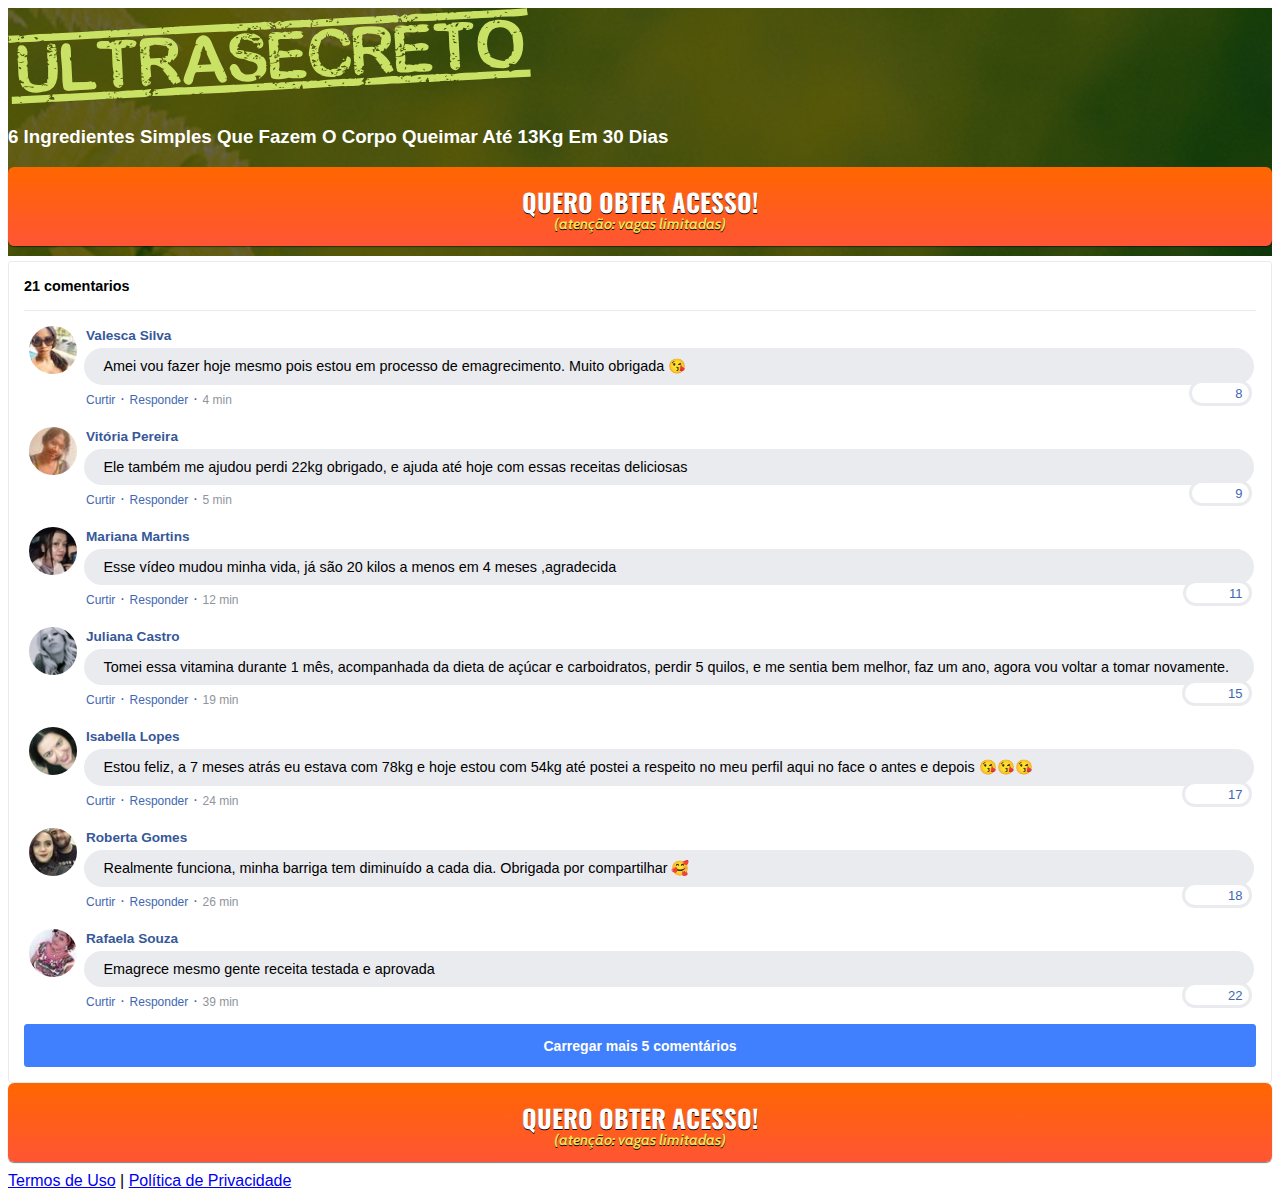
<file: index.html>
<!DOCTYPE html>
<html lang="pt-br">
  <head>
    <meta charset="utf-8">
    <meta name="facebook-domain-verification" content="3kyg0vysa6sustt14b90n7chalqg1p" />
    <meta name="viewport" content="width=device-width, initial-scale=1, shrink-to-fit=no">

    <link rel="stylesheet" href="https://stackpath.bootstrapcdn.com/bootstrap/4.1.3/css/bootstrap.min.css" integrity="sha384-MCw98/SFnGE8fJT3GXwEOngsV7Zt27NXFoaoApmYm81iuXoPkFOJwJ8ERdknLPMO" crossorigin="anonymous">

    <link rel="preconnect" href="https://fonts.googleapis.com">
    <link rel="preconnect" href="https://fonts.gstatic.com" crossorigin>
    <link href="https://fonts.googleapis.com/css2?family=Cabin:ital,wght@0,400;0,500;0,600;0,700;1,400;1,500;1,600;1,700&family=Dosis:wght@200;300;400;500;600;700;800&family=Oswald:wght@200;300;400;500;600;700&family=Signika:wght@300;400;500;600;700&display=swap" rel="stylesheet">

    <link rel="stylesheet" href="css/style.css">
    <link rel="Shortcut Icon" href="img/balança1.png" type="image/x-icon" />

    <!-- Título da Página -->
    <title>Protocolo Zero Barriga</title>
    
 <!-- Meta Pixel Code -->
  <script>
  !function(f,b,e,v,n,t,s)
  {if(f.fbq)return;n=f.fbq=function(){n.callMethod?
  n.callMethod.apply(n,arguments):n.queue.push(arguments)};
  if(!f._fbq)f._fbq=n;n.push=n;n.loaded=!0;n.version='2.0';
  n.queue=[];t=b.createElement(e);t.async=!0;
  t.src=v;s=b.getElementsByTagName(e)[0];
  s.parentNode.insertBefore(t,s)}(window, document,'script',
  'https://connect.facebook.net/en_US/fbevents.js');
    fbq('init', '768802757443891');
    fbq('track', 'PageView');
  </script>
  <noscript><img height="1" width="1" style="display:none"
  src="https://www.facebook.com/tr?id=1036943223920479&ev=PageView&noscript=1"
  /></noscript>
 <!-- End Meta Pixel Code -->
    
  </head>
  <body>
    
    <header class="py-4">
      <div class="container">
        <div class="row justify-content-center">
          <div class="col-lg-8 text-center">
            <!-- Imagem Ultrasecreto -->
            <img class="img-fluid" src="img/ultrasecreto.svg">

            <!-- Headline -->
            <h3 class="my-4"><b>6 Ingredientes Simples Que Fazem O Corpo Queimar Até 13Kg Em 30 Dias</b></h3>

            <!-- VSL -->
           <script type="text/javascript" id="scr_625072bdfe1099000b38c0bf">var s=document.createElement("script");s.src="https://cdn.converteai.net/9557fd25-6ea1-4db2-8876-fdd559c238f0/players/625072bdfe1099000b38c0bf/player.js",s.async=!0,document.head.appendChild(s);</script>


            <!-- Botão 1 -->
            <div id="cta1" class="mt-4 d-none">
              <a href="https://pay.kiwify.com.br/0j1BlEm" class="a-btn" style="text-decoration: none;">
                <span class="span-btn">QUERO OBTER ACESSO!</span>
                <span class="span-btn2">(atenção: vagas limitadas)</span>
              </a>
            </div>
          </div>
        </div>
      </div>
    </header>

    <section class="comments py-4">
      <div class="container">
        <div class="row justify-content-center">
          <div class="col-lg-8">
            <div class="fb-comments" style="margin-top: 5px;">
              <div class="fb-comments-header">
                <span>21 comentarios</span>
              </div>
              <div class="fb-comments-wrapper" id="2">
                <table class="fb-comments-comment">
                  <tbody>
                    <tr>
                      <td rowspan="3" class="fb-comments-comment-img"><img
                          src="img/m2.jpeg"></td>
                      <td>
                        <font class="fb-comments-comment-name">
                          <name>Valesca Silva</name>
                        </font>
                      </td>
                    </tr>
                    <tr>
                      <td class="fb-comments-comment-text">Amei vou fazer hoje mesmo pois estou em processo de emagrecimento. Muito obrigada 😘</td>
                    </tr>
                    <tr>
                      <td class="fb-comments-comment-actions">
                        <like>Curtir</like>
                        ·
                        <reply>Responder</reply>
                        ·
                        <likes>8</likes>
                        
                        <date>4 min</date>
                      </td>
                    </tr>
                  </tbody>
                </table>
              </div>
              <div class="fb-comments-wrapper" id="3">
                <table class="fb-comments-comment">
                  <tbody>
                    <tr>
                      <td rowspan="3" class="fb-comments-comment-img"><img
                          src="img/m3.jpeg"></td>
                      <td>
                        <font class="fb-comments-comment-name">
                          <name>Vitória Pereira</name>
                        </font>
                      </td>
                    </tr>
                    <tr>
                      <td class="fb-comments-comment-text">Ele também me ajudou perdi 22kg obrigado, e ajuda até hoje com essas receitas deliciosas</td>
                    </tr>
                    <tr>
                      <td class="fb-comments-comment-actions">
                        <like>Curtir</like>
                        ·
                        <reply>Responder</reply>
                        ·
                        <likes>9</likes>
                        
                        <date>5 min</date>
                      </td>
                    </tr>
                  </tbody>
                </table>
              </div>
              <div class="fb-comments-wrapper" id="4">
                <table class="fb-comments-comment">
                  <tbody>
                    <tr>
                      <td rowspan="3" class="fb-comments-comment-img"><img
                          src="img/m4.jpeg"></td>
                      <td>
                        <font class="fb-comments-comment-name">
                          <name>Mariana Martins</name>
                        </font>
                      </td>
                    </tr>
                    <tr>
                      <td class="fb-comments-comment-text">Esse vídeo mudou minha vida, já são 20 kilos a menos em 4 meses ,agradecida</td>
                    </tr>
                    <tr>
                      <td class="fb-comments-comment-actions">
                        <like>Curtir</like>
                        ·
                        <reply>Responder</reply>
                        ·
                        <likes>11</likes>
                        
                        <date>12 min</date>
                      </td>
                    </tr>
                  </tbody>
                </table>
              </div>
              <div class="fb-comments-wrapper" id="5">
                <table class="fb-comments-comment">
                  <tbody>
                    <tr>
                      <td rowspan="3" class="fb-comments-comment-img"><img
                          src="img/m5.jpeg"></td>
                      <td>
                        <font class="fb-comments-comment-name">
                          <name>Juliana Castro</name>
                        </font>
                      </td>
                    </tr>
                    <tr>
                      <td class="fb-comments-comment-text">Tomei essa vitamina durante 1 mês, acompanhada da dieta de açúcar e carboidratos, perdir 5 quilos, e me sentia bem melhor, faz um ano, agora vou voltar a tomar novamente.</td>
                    </tr>
                    <tr>
                      <td class="fb-comments-comment-actions">
                        <like>Curtir</like>
                        ·
                        <reply>Responder</reply>
                        ·
                        <likes>15</likes>
                        
                        <date>19 min</date>
                      </td>
                    </tr>
                  </tbody>
                </table>
              </div>
              <div class="fb-comments-wrapper" id="6">
                <table class="fb-comments-comment">
                  <tbody>
                    <tr>
                      <td rowspan="3" class="fb-comments-comment-img"><img
                          src="img/m6.jpeg"></td>
                      <td>
                        <font class="fb-comments-comment-name">
                          <name>Isabella Lopes</name>
                        </font>
                      </td>
                    </tr>
                    <tr>
                      <td class="fb-comments-comment-text">Estou feliz, a 7 meses atrás eu estava com 78kg e hoje estou com 54kg até postei a respeito no meu perfil aqui no face o antes e depois 😘😘😘</td>
                    </tr>
                    <tr>
                      <td class="fb-comments-comment-actions">
                        <like>Curtir</like>
                        ·
                        <reply>Responder</reply>
                        ·
                        <likes>17</likes>
                        
                        <date>24 min</date>
                      </td>
                    </tr>
                  </tbody>
                </table>
              </div>
              <div class="fb-comments-wrapper" id="7">
                <table class="fb-comments-comment">
                  <tbody>
                    <tr>
                      <td rowspan="3" class="fb-comments-comment-img"><img
                          src="img/m7.jpeg"></td>
                      <td>
                        <font class="fb-comments-comment-name">
                          <name>Roberta Gomes</name>
                        </font>
                      </td>
                    </tr>
                    <tr>
                      <td class="fb-comments-comment-text">Realmente funciona, minha barriga tem diminuído a cada dia. Obrigada por compartilhar 🥰</td>
                    </tr>
                    <tr>
                      <td class="fb-comments-comment-actions">
                        <like>Curtir</like>
                        ·
                        <reply>Responder</reply>
                        ·
                        <likes>18</likes>
                        
                        <date>26 min</date>
                      </td>
                    </tr>
                  </tbody>
                </table>
              </div>
              <div class="fb-comments-wrapper" id="9">
                <table class="fb-comments-comment">
                  <tbody>
                    <tr>
                      <td rowspan="3" class="fb-comments-comment-img"><img
                          src="img/m11.jpeg">
                      </td>
                      <td>
                        <font class="fb-comments-comment-name">
                          <name>Rafaela Souza</name>
                        </font>
                      </td>
                    </tr>
                    <tr>
                      <td class="fb-comments-comment-text">Emagrece mesmo gente receita testada e aprovada</td>
                    </tr>
                    <tr>
                      <td class="fb-comments-comment-actions">
                        <like>Curtir</like>
                        ·
                        <reply>Responder</reply>
                        ·
                        <likes>22</likes>
                        
                        <date>39 min</date>
                      </td>
                    </tr>
                  </tbody>
                </table>
              </div>
              <button class="fb-comments-loadmore" onclick="javascript:loadMore();">Carregar mais 5 comentários</button>
              <div style="display:none" id="more">
                <div class="fb-comments-wrapper">
                  <table class="fb-comments-comment" id="10">
                    <tbody>
                      <tr>
                        <td rowspan="3" class="fb-comments-comment-img"><img
                            src="img/m12.jpeg">
                        </td>
                        <td>
                          <font class="fb-comments-comment-name">
                            <name>Ana Sofia</name>
                          </font>
                        </td>
                      </tr>
                      <tr>
                        <td class="fb-comments-comment-text">Maravilhosa melhor de todas fez 7dias tomando e 7 klos já conseguir eliminar tô muito feliz obrigado 😍😍😍</td>
                      </tr>
                      <tr>
                        <td class="fb-comments-comment-actions">
                          <like>Curtir</like>
                          ·
                          <reply>Responder</reply>
                          ·
                          <likes>41</likes>
                          
                          <date>1 h</date>
                        </td>
                      </tr>
                    </tbody>
                  </table>
                </div>
                <div class="fb-comments-wrapper" id="11">
                  <table class="fb-comments-comment">
                    <tbody>
                      <tr>
                        <td rowspan="3" class="fb-comments-comment-img"><img
                            src="img/m15.jpeg">
                        </td>
                        <td>
                          <font class="fb-comments-comment-name">
                            <name>Laura Flores</name>
                          </font>
                        </td>
                      </tr>
                      <tr>
                        <td class="fb-comments-comment-text">Eu já estou tomando, já eliminei 7 kls, já fez muita diferença, minhas roupas estavam todas apertadas,  ágora já estão largas, estou num pós operatório de coluna por isso engordei muito 15 Kg, estava sentindo muita dor agora amenizou muito depois que emagreci já consigo andar mais q antes 🙏🙏🙏🙏🙏🙏</td>
                      </tr>
                      <tr>
                        <td class="fb-comments-comment-actions">
                          <like>Curtir</like>
                          ·
                          <reply>Responder</reply>
                          ·
                          <likes>40</likes>
                          
                          <date>1 h</date>
                        </td>
                      </tr>
                    </tbody>
                  </table>
                </div>
                <div class="fb-comments-wrapper" id="12">
                  <table class="fb-comments-comment">
                    <tbody>
                      <tr>
                        <td rowspan="3" class="fb-comments-comment-img"><img
                            src="img/m16.jpeg">
                        </td>
                        <td>
                          <font class="fb-comments-comment-name">
                            <name>Daniela Costa</name>
                          </font>
                        </td>
                      </tr>
                      <tr>
                        <td class="fb-comments-comment-text">Muito Obrigada tem me ajudado e muito,Adorei ...Durmo super bem e vendo resultado ..🌹🥰🙋</td>
                      </tr>
                      <tr>
                        <td class="fb-comments-comment-actions">
                          <like>Curtir</like>
                          ·
                          <reply>Responder</reply>
                          ·
                          <likes>47</likes>
                          
                          <date>1 h</date>
                        </td>
                      </tr>
                    </tbody>
                  </table>
                </div>
                <div class="fb-comments-wrapper" id="13">
                  <table class="fb-comments-comment">
                    <tbody>
                      <tr>
                        <td rowspan="3" class="fb-comments-comment-img"><img
                            src="img/m17.jpeg"></td>
                        <td>
                          <font class="fb-comments-comment-name">
                            <name>Juliana Dias</name>
                          </font>
                        </td>
                      </tr>
                      <tr>
                        <td class="fb-comments-comment-text">Em duas semanas comecei a ver resultados, muito bom</td>
                      </tr>
                      <tr>
                        <td class="fb-comments-comment-actions">
                          <like>Curtir</like>
                          ·
                          <reply>Responder</reply>
                          ·
                          <likes>50</likes>
                          
                          <date>1 h</date>
                        </td>
                      </tr>
                    </tbody>
                  </table>
                </div>
                <div class="fb-comments-wrapper">
                  <table class="fb-comments-comment" id="14">
                    <tbody>
                      <tr>
                        <td rowspan="3" class="fb-comments-comment-img"><img
                            src="img/m18.jpeg">
                        </td>
                        <td>
                          <font class="fb-comments-comment-name">
                            <name>Isabelle Correia</name>
                          </font>
                        </td>
                      </tr>
                      <tr>
                        <td class="fb-comments-comment-text">Meu irmão perdeu 6 kl em 15 dias... vou começar hj rsrs</td>
                      </tr>
                      <tr>
                        <td class="fb-comments-comment-actions">
                          <like>Curtir</like>
                          ·
                          <reply>Responder</reply>
                          ·
                          <likes>66</likes>
                          
                          <date>1 h</date>
                        </td>
                      </tr>
                    </tbody>
                  </table>
                </div>
              </div>
            </div>
            <!-- Botão 2 -->
            <div id="cta2" class="mt-4 d-none">
              <a href="https://pay.kiwify.com.br/0j1BlEm" class="a-btn" style="text-decoration: none;">
                <span class="span-btn">QUERO OBTER ACESSO!</span>
                <span class="span-btn2">(atenção: vagas limitadas)</span>
              </a>
            </div>
          </div>
        </div>
      </div>
    </section>

    <footer class="bg-dark py-3 text-center">
      <div class="text-white"><a href="termos.html" class="text-white">Termos de Uso</a> | <a href="privacidade.html" class="text-white">Política de Privacidade</a></div>
    </footer>

    <script type="text/javascript">
      setTimeout(() => {document.getElementById("cta1").classList.remove("d-none"); document.getElementById("cta2").classList.remove("d-none")}, 1296000); // temporização da Call to Action (em milissegundos)
    </script>

    <script src="https://code.jquery.com/jquery-3.3.1.slim.min.js" integrity="sha384-q8i/X+965DzO0rT7abK41JStQIAqVgRVzpbzo5smXKp4YfRvH+8abtTE1Pi6jizo" crossorigin="anonymous"></script>
    <script src="https://cdnjs.cloudflare.com/ajax/libs/popper.js/1.14.3/umd/popper.min.js" integrity="sha384-ZMP7rVo3mIykV+2+9J3UJ46jBk0WLaUAdn689aCwoqbBJiSnjAK/l8WvCWPIPm49" crossorigin="anonymous"></script>
    <script src="https://stackpath.bootstrapcdn.com/bootstrap/4.1.3/js/bootstrap.min.js" integrity="sha384-ChfqqxuZUCnJSK3+MXmPNIyE6ZbWh2IMqE241rYiqJxyMiZ6OW/JmZQ5stwEULTy" crossorigin="anonymous"></script>
    <script src="js/Teste.js"></script>
  </body>
</html>
</file>
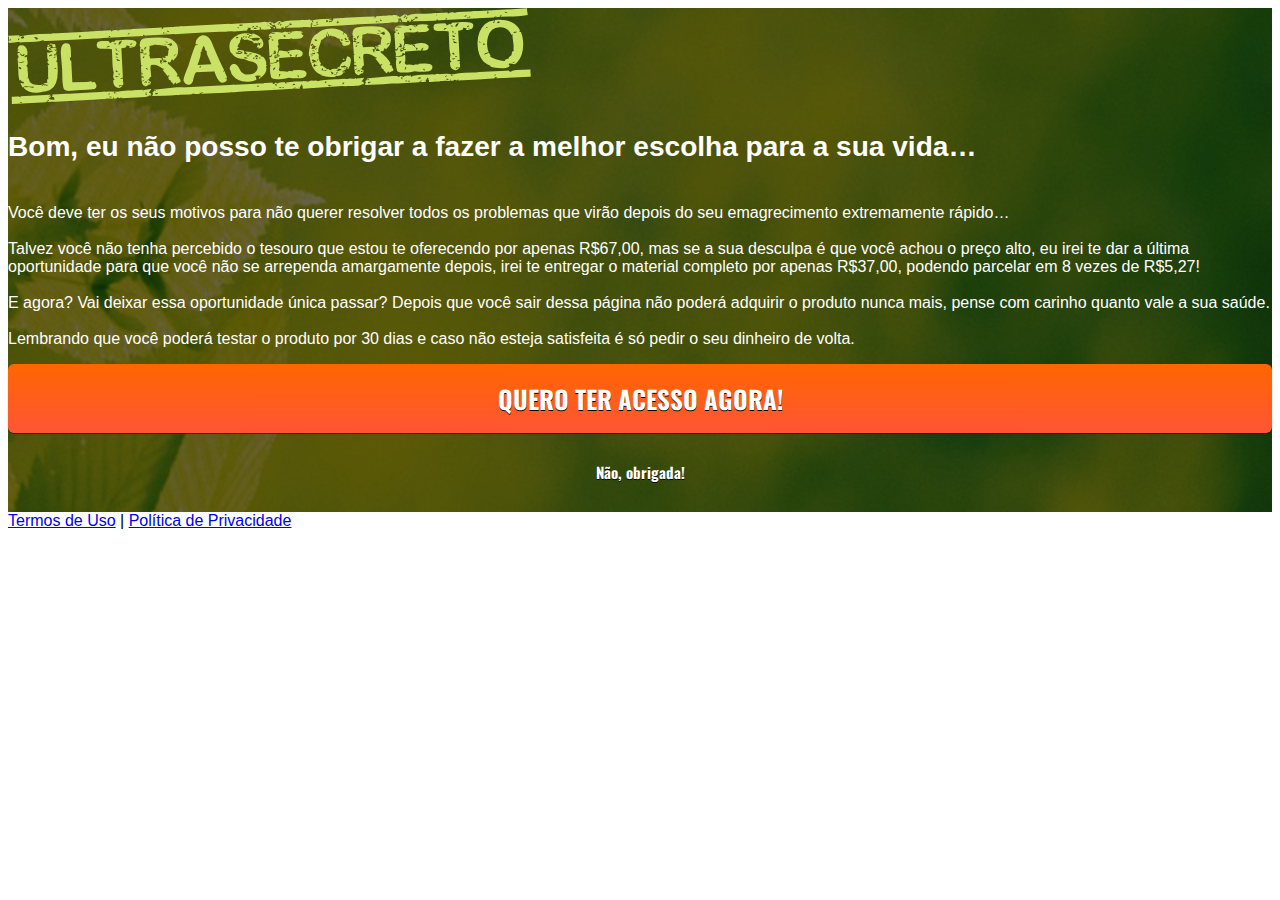
<file: DwS/index.html>
<!DOCTYPE html>
<html lang="pt-br">
  <head>
    <meta charset="utf-8">
    <meta name="viewport" content="width=device-width, initial-scale=1, shrink-to-fit=no">

    <link rel="stylesheet" href="https://stackpath.bootstrapcdn.com/bootstrap/4.1.3/css/bootstrap.min.css" integrity="sha384-MCw98/SFnGE8fJT3GXwEOngsV7Zt27NXFoaoApmYm81iuXoPkFOJwJ8ERdknLPMO" crossorigin="anonymous">

    <link rel="preconnect" href="https://fonts.googleapis.com">
    <link rel="preconnect" href="https://fonts.gstatic.com" crossorigin>
    <link href="https://fonts.googleapis.com/css2?family=Cabin:ital,wght@0,400;0,500;0,600;0,700;1,400;1,500;1,600;1,700&family=Dosis:wght@200;300;400;500;600;700;800&family=Oswald:wght@200;300;400;500;600;700&family=Signika:wght@300;400;500;600;700&display=swap" rel="stylesheet">

    <link rel="stylesheet" href="css/style.css">
    <link rel="Shortcut Icon" href="img/balança1.png" type="image/x-icon" />

    <!-- Título da Página -->
    <title>O caminho definitivo do emagrecimento</title>
    
    <!-- Meta Pixel Code -->
<script>
  !function(f,b,e,v,n,t,s)
  {if(f.fbq)return;n=f.fbq=function(){n.callMethod?
  n.callMethod.apply(n,arguments):n.queue.push(arguments)};
  if(!f._fbq)f._fbq=n;n.push=n;n.loaded=!0;n.version='2.0';
  n.queue=[];t=b.createElement(e);t.async=!0;
  t.src=v;s=b.getElementsByTagName(e)[0];
  s.parentNode.insertBefore(t,s)}(window, document,'script',
  'https://connect.facebook.net/en_US/fbevents.js');
  fbq('init', '1690825191262348');
  fbq('track', 'PageView');
</script>
<noscript><img height="1" width="1" style="display:none"
  src="https://www.facebook.com/tr?id=1690825191262348&ev=PageView&noscript=1"
/></noscript>
<!-- End Meta Pixel Code -->
    
  </head>
  <body>
    
    <header class="py-4">
      <div class="container">
        <div class="row justify-content-center">
          <div class="col-lg-8 text-center">
            <!-- Imagem Ultrasecreto -->
            <img class="img-fluid" src="img/ultrasecreto.svg">

            <!-- Headline -->
            <h3 class="my-4"><b> <h2>Bom, eu não posso te obrigar a fazer a melhor escolha para a sua vida…</h2> </b></h3>

            <!-- VSL -->
            <p>
<br/>
Você deve ter os seus motivos para não querer resolver todos os problemas que virão depois do seu emagrecimento extremamente rápido…
<br/><br/>
Talvez você não tenha percebido o tesouro que estou te oferecendo por apenas R$67,00, mas se a sua desculpa é que você achou o preço alto, eu irei te dar a última oportunidade para que você não se arrependa amargamente depois, irei te entregar o material completo por apenas R$37,00, podendo parcelar em 8 vezes de R$5,27!
<br/><br/>
E agora? Vai deixar essa oportunidade única passar? Depois que você sair dessa página não poderá adquirir o produto nunca mais, pense com carinho quanto vale a sua saúde.
<br/><br/>            
Lembrando que você poderá testar o produto por 30 dias e caso não esteja satisfeita é só pedir o seu dinheiro de volta. 
</p>

            <!-- Botão 1 -->
            <div id="cta1" class="mt-4 d-none">
              <a href="https://pay.kiwify.com.br/Io3lAAA" class="a-btn" style="text-decoration: none;">
                <span class="span-btn">QUERO TER ACESSO AGORA!</span>
              </a>
            </div>
            <div id="cta2" class="mt-4 d-none">
              <a href="https://dashboard.kiwify.com.br/members-area" class="a-btn1" style="text-decoration: none;">
                <span class="span-btn1">Não, obrigada!</span>
              </a>
            </div>
          </div>
        </div>
      </div>
    </header>
    
    <footer class="bg-dark py-3 text-center">
      <div class="text-white"><a href="termos.html" class="text-white">Termos de Uso</a> | <a href="privacidade.html" class="text-white">Política de Privacidade</a></div>
    </footer>

    <script type="text/javascript">
      setTimeout(() => {document.getElementById("cta1").classList.remove("d-none"); document.getElementById("cta2").classList.remove("d-none")}, 0); // temporização da Call to Action (em milissegundos)
    </script>

    <script src="https://code.jquery.com/jquery-3.3.1.slim.min.js" integrity="sha384-q8i/X+965DzO0rT7abK41JStQIAqVgRVzpbzo5smXKp4YfRvH+8abtTE1Pi6jizo" crossorigin="anonymous"></script>
    <script src="https://cdnjs.cloudflare.com/ajax/libs/popper.js/1.14.3/umd/popper.min.js" integrity="sha384-ZMP7rVo3mIykV+2+9J3UJ46jBk0WLaUAdn689aCwoqbBJiSnjAK/l8WvCWPIPm49" crossorigin="anonymous"></script>
    <script src="https://stackpath.bootstrapcdn.com/bootstrap/4.1.3/js/bootstrap.min.js" integrity="sha384-ChfqqxuZUCnJSK3+MXmPNIyE6ZbWh2IMqE241rYiqJxyMiZ6OW/JmZQ5stwEULTy" crossorigin="anonymous"></script>
    <script src="js/Teste.js"></script>
  </body>
</html>
</file>
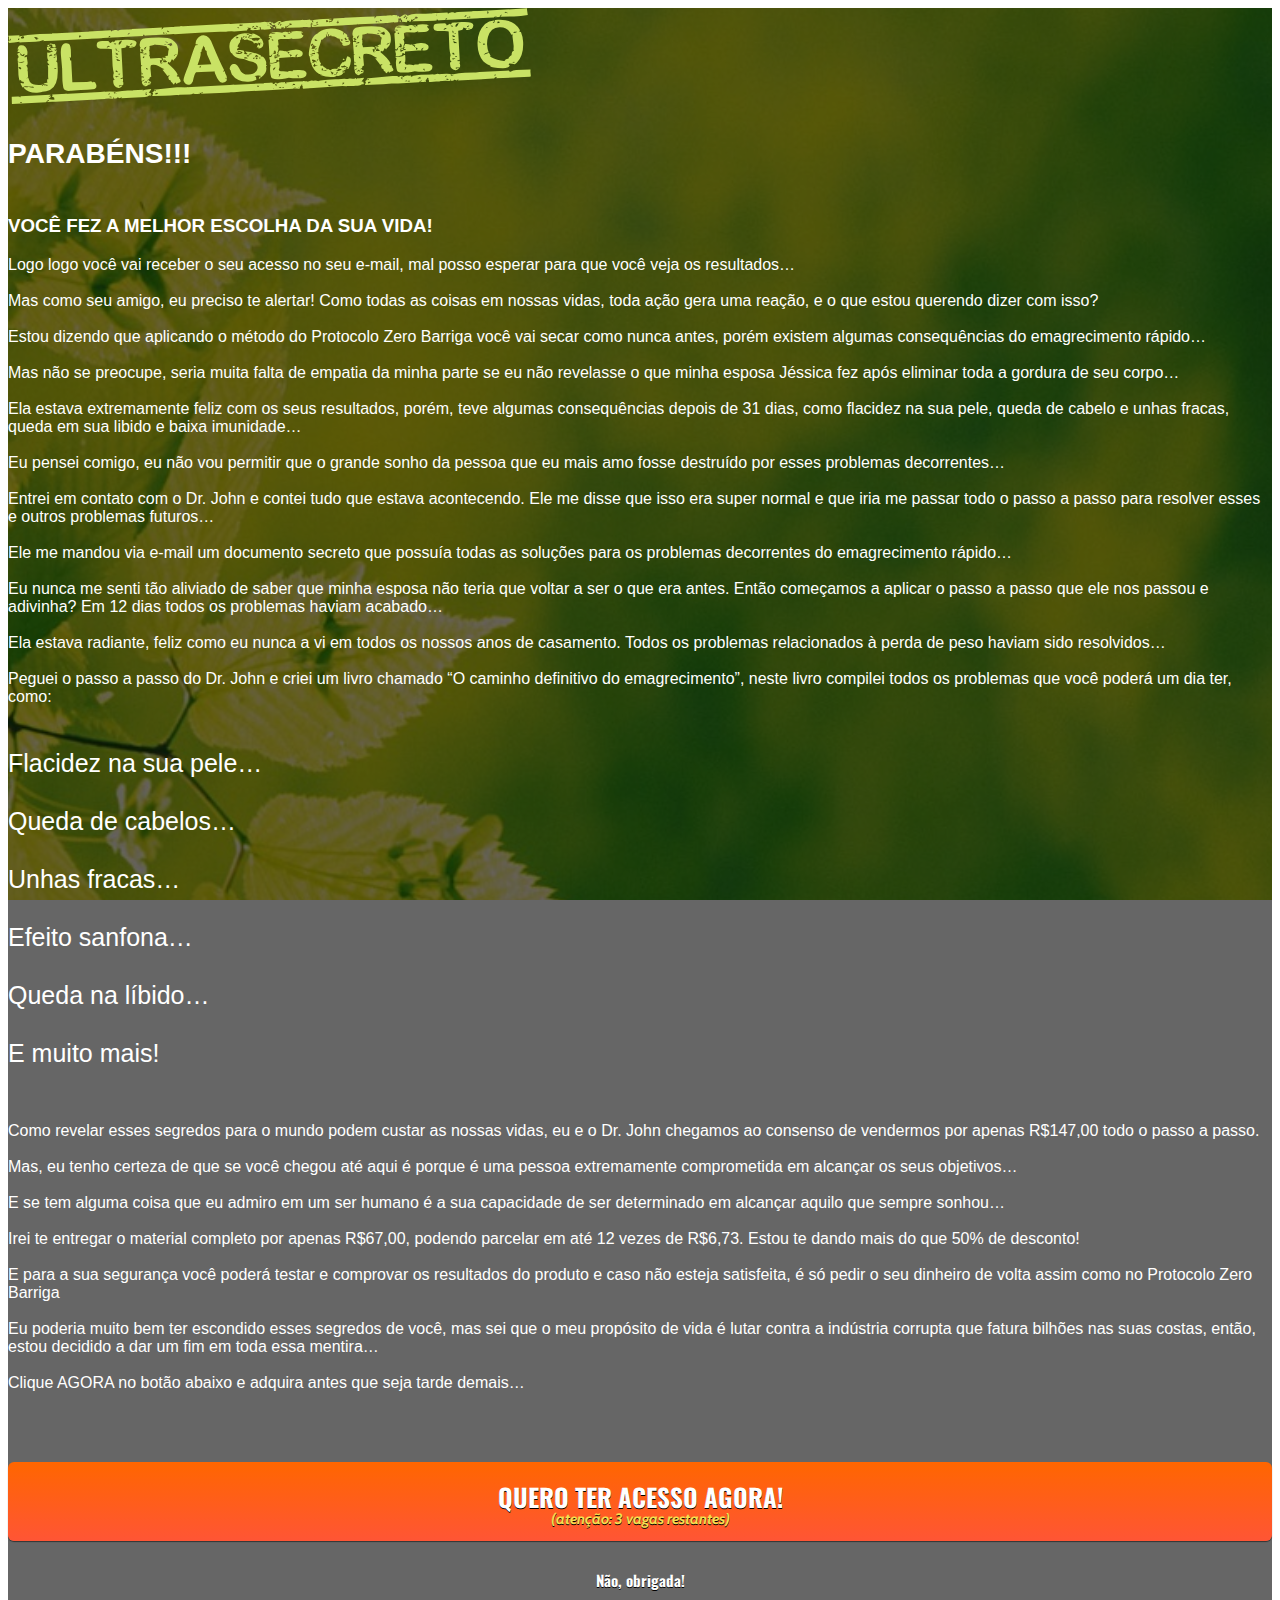
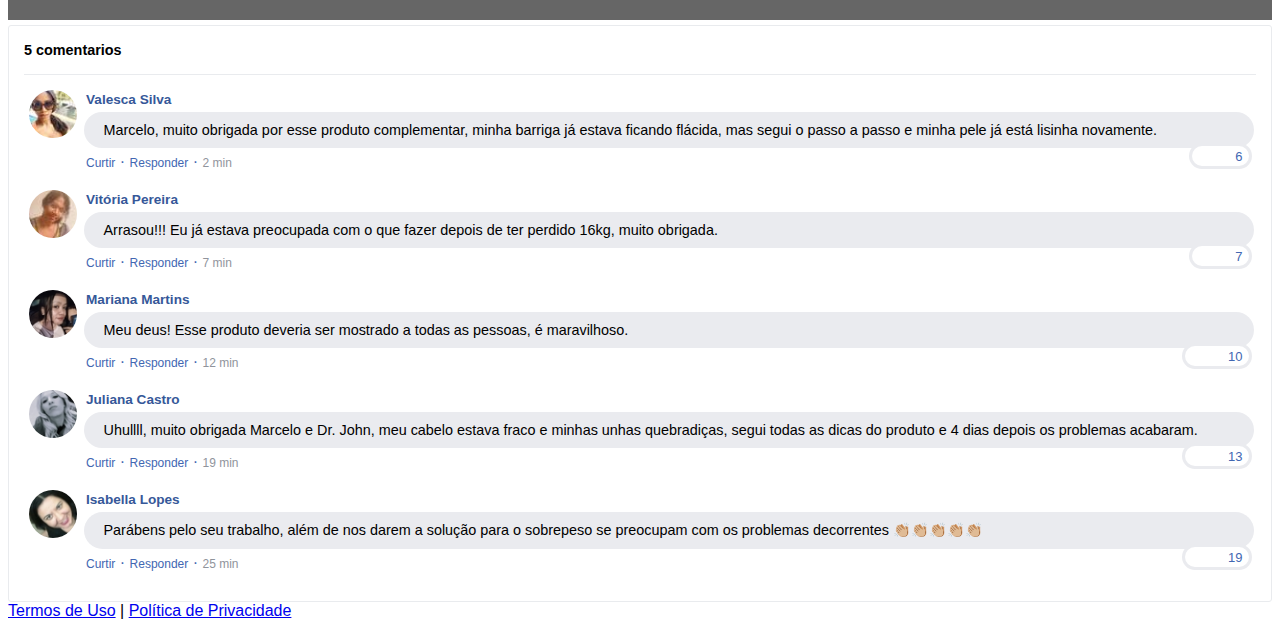
<file: UpS/index.html>
<!DOCTYPE html>
<html lang="pt-br">
  <head>
    <meta charset="utf-8">
    <meta name="viewport" content="width=device-width, initial-scale=1, shrink-to-fit=no">

    <link rel="stylesheet" href="https://stackpath.bootstrapcdn.com/bootstrap/4.1.3/css/bootstrap.min.css" integrity="sha384-MCw98/SFnGE8fJT3GXwEOngsV7Zt27NXFoaoApmYm81iuXoPkFOJwJ8ERdknLPMO" crossorigin="anonymous">

    <link rel="preconnect" href="https://fonts.googleapis.com">
    <link rel="preconnect" href="https://fonts.gstatic.com" crossorigin>
    <link href="https://fonts.googleapis.com/css2?family=Cabin:ital,wght@0,400;0,500;0,600;0,700;1,400;1,500;1,600;1,700&family=Dosis:wght@200;300;400;500;600;700;800&family=Oswald:wght@200;300;400;500;600;700&family=Signika:wght@300;400;500;600;700&display=swap" rel="stylesheet">

    <link rel="stylesheet" href="css/style.css">
    <link rel="Shortcut Icon" href="img/balança1.png" type="image/x-icon" />

    <!-- Título da Página -->
    <title>O caminho definitivo do emagrecimento</title>
    
    <!-- Meta Pixel Code -->
<script>
  !function(f,b,e,v,n,t,s)
  {if(f.fbq)return;n=f.fbq=function(){n.callMethod?
  n.callMethod.apply(n,arguments):n.queue.push(arguments)};
  if(!f._fbq)f._fbq=n;n.push=n;n.loaded=!0;n.version='2.0';
  n.queue=[];t=b.createElement(e);t.async=!0;
  t.src=v;s=b.getElementsByTagName(e)[0];
  s.parentNode.insertBefore(t,s)}(window, document,'script',
  'https://connect.facebook.net/en_US/fbevents.js');
  fbq('init', '1690825191262348');
  fbq('track', 'PageView');
</script>
<noscript><img height="1" width="1" style="display:none"
  src="https://www.facebook.com/tr?id=1690825191262348&ev=PageView&noscript=1"
/></noscript>
<!-- End Meta Pixel Code -->
    
  </head>
  <body>
    
    <header class="py-4">
      <div class="container">
        <div class="row justify-content-center">
          <div class="col-lg-8 text-center">
            <!-- Imagem Ultrasecreto -->
            <img class="img-fluid" src="img/ultrasecreto.svg">

            <!-- Headline -->
            <h3 class="my-4"><b><p class="titulo"> <h2> PARABÉNS!!! </h2> </br> VOCÊ FEZ A MELHOR ESCOLHA DA SUA VIDA!</p></b></h3>

            <!-- VSL -->
            <p>
Logo logo você vai receber o seu acesso no seu e-mail, mal posso esperar para que você veja os resultados…
</br></br>
Mas como seu amigo, eu preciso te alertar! Como todas as coisas em nossas vidas, toda ação gera uma reação, e o que estou querendo dizer com isso?
</br></br>
Estou dizendo que aplicando o método do Protocolo Zero Barriga você vai secar como nunca antes, porém existem algumas consequências do emagrecimento rápido…
</br></br>
Mas não se preocupe, seria muita falta de empatia da minha parte se eu não revelasse o que minha esposa Jéssica fez após eliminar toda a gordura de seu corpo…
</br></br>
Ela estava extremamente feliz com os seus resultados, porém, teve algumas consequências depois de 31 dias, como flacidez na sua pele, queda de cabelo e unhas fracas, queda em sua libido e baixa imunidade…
</br></br>
Eu pensei comigo, eu não vou permitir que o grande sonho da pessoa que eu mais amo fosse destruído por esses problemas decorrentes…
</br></br>
Entrei em contato com o Dr. John e contei tudo que estava acontecendo. Ele me disse que isso era super normal e que iria me passar todo o passo a passo para resolver esses e outros problemas futuros…
</br></br>
Ele me mandou via e-mail um documento secreto que possuía todas as soluções para os problemas decorrentes do emagrecimento rápido…
</br></br>
Eu nunca me senti tão aliviado de saber que minha esposa não teria que voltar a ser o que era antes. Então começamos a aplicar o passo a passo que ele nos passou e adivinha? Em 12 dias todos os problemas haviam acabado…
</br></br>
Ela estava radiante, feliz como eu nunca a vi em todos os nossos anos de casamento. Todos os problemas relacionados à perda de peso haviam sido resolvidos…
</br></br>
Peguei o passo a passo do Dr. John e criei um livro chamado “O caminho definitivo do emagrecimento”, neste livro compilei todos os problemas que você poderá um dia ter, como:
</br></br><p class="texto">
Flacidez na sua pele…
</br></br>
Queda de cabelos…
</br></br> 
Unhas fracas…
</br></br>
Efeito sanfona…
</br></br>
Queda na líbido…
</br></br>
E muito mais!
</br></br></p>
Como revelar esses segredos para o mundo podem custar as nossas vidas, eu e o Dr. John chegamos ao consenso de vendermos por apenas R$147,00 todo o passo a passo. 
</br></br>
Mas, eu tenho certeza de que se você chegou até aqui é porque é uma pessoa extremamente comprometida em alcançar os seus objetivos…
</br></br>
E se tem alguma coisa que eu admiro em um ser humano é a sua capacidade de ser determinado em alcançar aquilo que sempre sonhou…
</br></br>
Irei te entregar o material completo por apenas R$67,00, podendo parcelar em até 12 vezes de R$6,73. Estou te dando mais do que 50% de desconto!
</br></br>
E para a sua segurança você poderá testar e comprovar os resultados do produto e caso não esteja satisfeita, é só pedir o seu dinheiro de volta assim como no Protocolo Zero Barriga
</br></br>
Eu poderia muito bem ter escondido esses segredos de você, mas sei que o meu propósito de vida é lutar contra a indústria corrupta que fatura bilhões nas suas costas, então, estou decidido a dar um fim em toda essa mentira…
</br></br>
Clique AGORA no botão abaixo e adquira antes que seja tarde demais…
</br></br></br></br>


</p>

            <!-- Botão 1 -->
            <div id="cta1" class="mt-4 d-none">
              <a href="https://pay.kiwify.com.br/ViDETj4" class="a-btn" style="text-decoration: none;">
                <span class="span-btn">QUERO TER ACESSO AGORA!</span>
                <span class="span-btn2">(atenção: 3 vagas restantes)</span>
              </a>
            </div>
             <div id="cta2" class="mt-4 d-none">
              <a href="https://protocolozerobarriga.blog/DwS/" class="a-btn1" style="text-decoration: none;">
                <span class="span-btn1">Não, obrigada!</span>
              </a>
            </div>
          </div>
        </div>
      </div>
    </header>

    <section class="comments py-4">
      <div class="container">
        <div class="row justify-content-center">
          <div class="col-lg-8">
            <div class="fb-comments" style="margin-top: 5px;">
              <div class="fb-comments-header">
                <span>5 comentarios</span>
              </div>
              <div class="fb-comments-wrapper" id="2">
                <table class="fb-comments-comment">
                  <tbody>
                    <tr>
                      <td rowspan="3" class="fb-comments-comment-img"><img
                          src="img/m2.jpeg"></td>
                      <td>
                        <font class="fb-comments-comment-name">
                          <name>Valesca Silva</name>
                        </font>
                      </td>
                    </tr>
                    <tr>
                      <td class="fb-comments-comment-text">Marcelo, muito obrigada por esse produto complementar, minha barriga já estava ficando flácida, mas segui o passo a passo e minha pele já está lisinha novamente.</td>
                    </tr>
                    <tr>
                      <td class="fb-comments-comment-actions">
                        <like>Curtir</like>
                        ·
                        <reply>Responder</reply>
                        ·
                        <likes>6</likes>
                        
                        <date>2 min</date>
                      </td>
                    </tr>
                  </tbody>
                </table>
              </div>
              <div class="fb-comments-wrapper" id="3">
                <table class="fb-comments-comment">
                  <tbody>
                    <tr>
                      <td rowspan="3" class="fb-comments-comment-img"><img
                          src="img/m3.jpeg"></td>
                      <td>
                        <font class="fb-comments-comment-name">
                          <name>Vitória Pereira</name>
                        </font>
                      </td>
                    </tr>
                    <tr>
                      <td class="fb-comments-comment-text">Arrasou!!! Eu já estava preocupada com o que fazer depois de ter perdido 16kg, muito obrigada.</td>
                    </tr>
                    <tr>
                      <td class="fb-comments-comment-actions">
                        <like>Curtir</like>
                        ·
                        <reply>Responder</reply>
                        ·
                        <likes>7</likes>
                        
                        <date>7 min</date>
                      </td>
                    </tr>
                  </tbody>
                </table>
              </div>
              <div class="fb-comments-wrapper" id="4">
                <table class="fb-comments-comment">
                  <tbody>
                    <tr>
                      <td rowspan="3" class="fb-comments-comment-img"><img
                          src="img/m4.jpeg"></td>
                      <td>
                        <font class="fb-comments-comment-name">
                          <name>Mariana Martins</name>
                        </font>
                      </td>
                    </tr>
                    <tr>
                      <td class="fb-comments-comment-text">Meu deus! Esse produto deveria ser mostrado a todas as pessoas, é maravilhoso.</td>
                    </tr>
                    <tr>
                      <td class="fb-comments-comment-actions">
                        <like>Curtir</like>
                        ·
                        <reply>Responder</reply>
                        ·
                        <likes>10</likes>
                        
                        <date>12 min</date>
                      </td>
                    </tr>
                  </tbody>
                </table>
              </div>
              <div class="fb-comments-wrapper" id="5">
                <table class="fb-comments-comment">
                  <tbody>
                    <tr>
                      <td rowspan="3" class="fb-comments-comment-img"><img
                          src="img/m5.jpeg"></td>
                      <td>
                        <font class="fb-comments-comment-name">
                          <name>Juliana Castro</name>
                        </font>
                      </td>
                    </tr>
                    <tr>
                      <td class="fb-comments-comment-text">Uhullll, muito obrigada Marcelo e Dr. John, meu cabelo estava fraco e minhas unhas quebradiças, segui todas as dicas do produto e 4 dias depois os problemas acabaram.</td>
                    </tr>
                    <tr>
                      <td class="fb-comments-comment-actions">
                        <like>Curtir</like>
                        ·
                        <reply>Responder</reply>
                        ·
                        <likes>13</likes>
                        
                        <date>19 min</date>
                      </td>
                    </tr>
                  </tbody>
                </table>
              </div>
               <div class="fb-comments-wrapper" id="4">
                <table class="fb-comments-comment">
                  <tbody>
                    <tr>
                      <td rowspan="3" class="fb-comments-comment-img"><img
                          src="img/m6.jpeg"></td>
                      <td>
                        <font class="fb-comments-comment-name">
                          <name>Isabella Lopes</name>
                        </font>
                      </td>
                    </tr>
                    <tr>
                      <td class="fb-comments-comment-text">Parábens pelo seu trabalho, além de nos darem a solução para o sobrepeso se preocupam com os problemas decorrentes 👏🏼👏🏼👏🏼👏🏼👏🏼</td>
                    </tr>
                    <tr>
                      <td class="fb-comments-comment-actions">
                        <like>Curtir</like>
                        ·
                        <reply>Responder</reply>
                        ·
                        <likes>19</likes>
                        
                        <date>25 min</date>
                      </td>
                    </tr>
                  </tbody>
                </table>
              </div>
              </div>
            </div>
          </div>
        </div>
      </div>
    </section>

    <footer class="bg-dark py-3 text-center">
      <div class="text-white"><a href="termos.html" class="text-white">Termos de Uso</a> | <a href="privacidade.html" class="text-white">Política de Privacidade</a></div>
    </footer>

    <script type="text/javascript">
      setTimeout(() => {document.getElementById("cta1").classList.remove("d-none"); document.getElementById("cta2").classList.remove("d-none")}, 0); // temporização da Call to Action (em milissegundos)
    </script>

    <script src="https://code.jquery.com/jquery-3.3.1.slim.min.js" integrity="sha384-q8i/X+965DzO0rT7abK41JStQIAqVgRVzpbzo5smXKp4YfRvH+8abtTE1Pi6jizo" crossorigin="anonymous"></script>
    <script src="https://cdnjs.cloudflare.com/ajax/libs/popper.js/1.14.3/umd/popper.min.js" integrity="sha384-ZMP7rVo3mIykV+2+9J3UJ46jBk0WLaUAdn689aCwoqbBJiSnjAK/l8WvCWPIPm49" crossorigin="anonymous"></script>
    <script src="https://stackpath.bootstrapcdn.com/bootstrap/4.1.3/js/bootstrap.min.js" integrity="sha384-ChfqqxuZUCnJSK3+MXmPNIyE6ZbWh2IMqE241rYiqJxyMiZ6OW/JmZQ5stwEULTy" crossorigin="anonymous"></script>
    <script src="js/Teste.js"></script>
  </body>
</html>
</file>
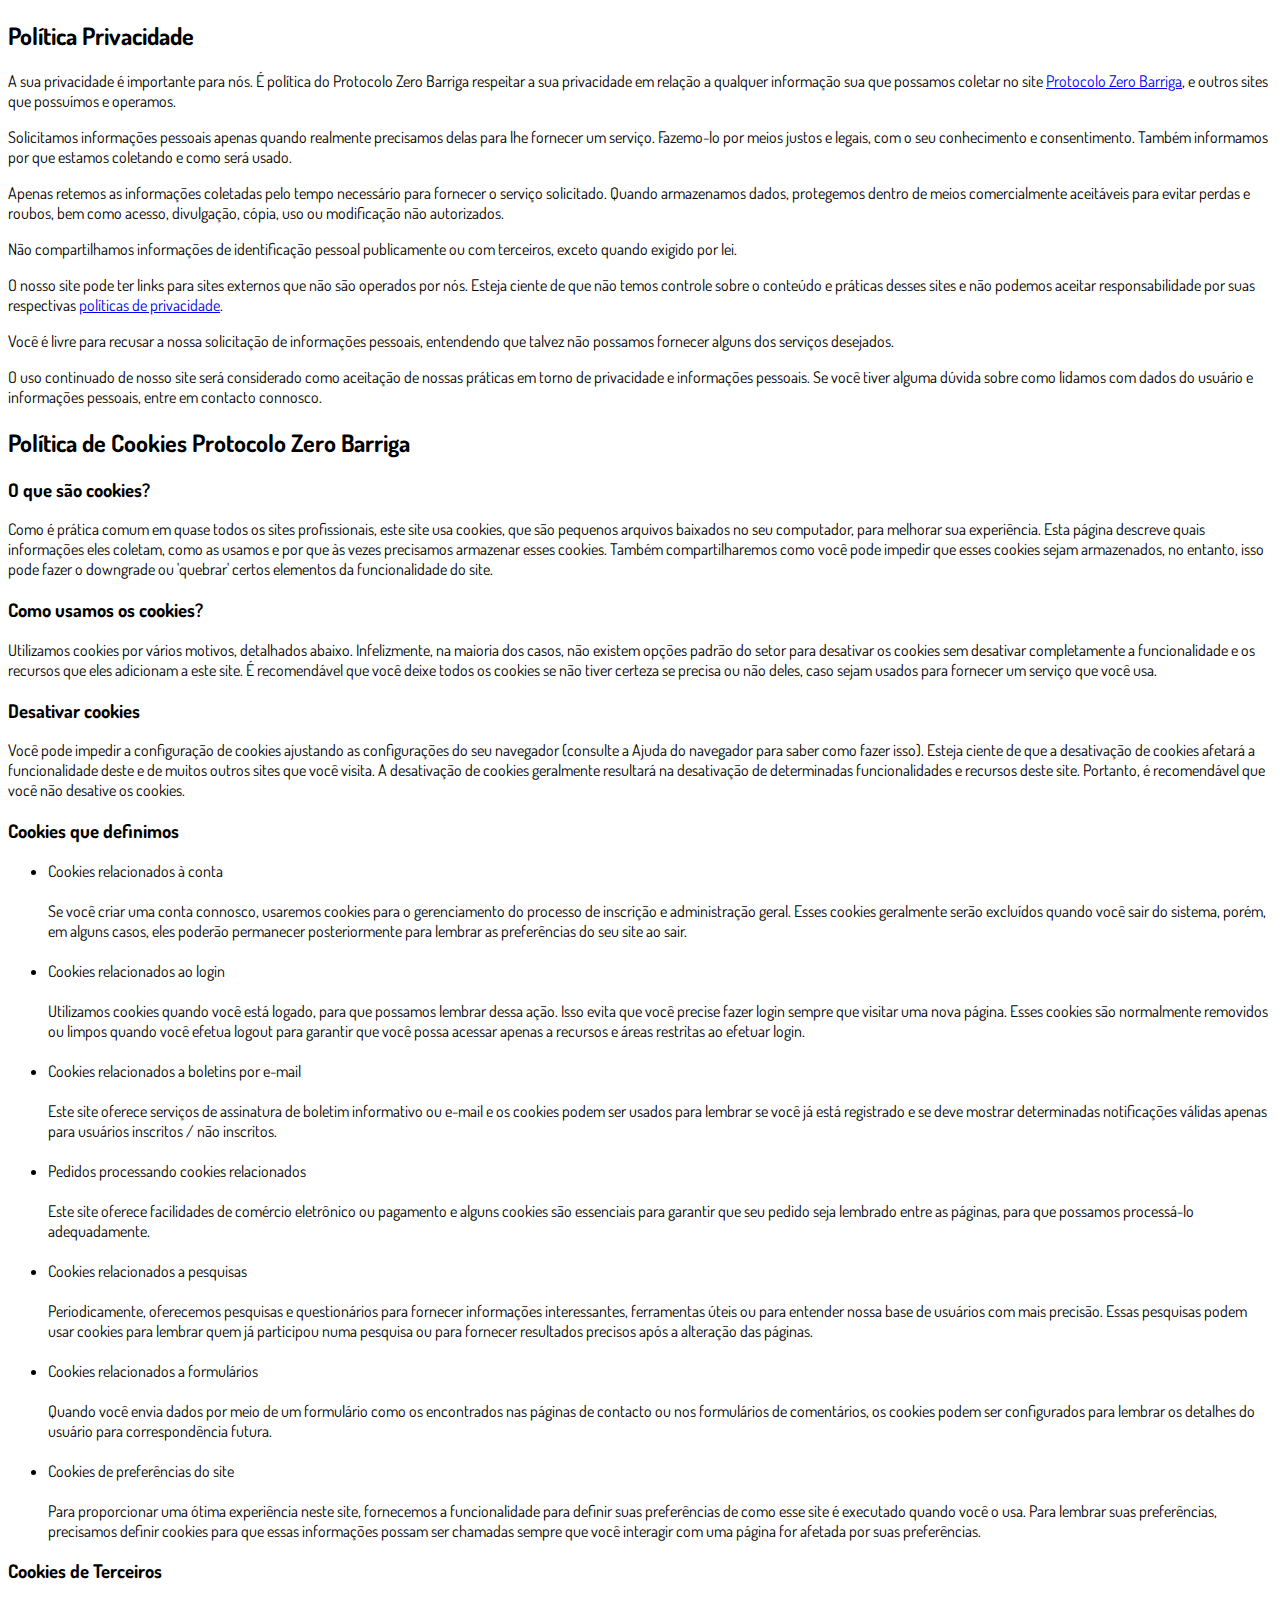
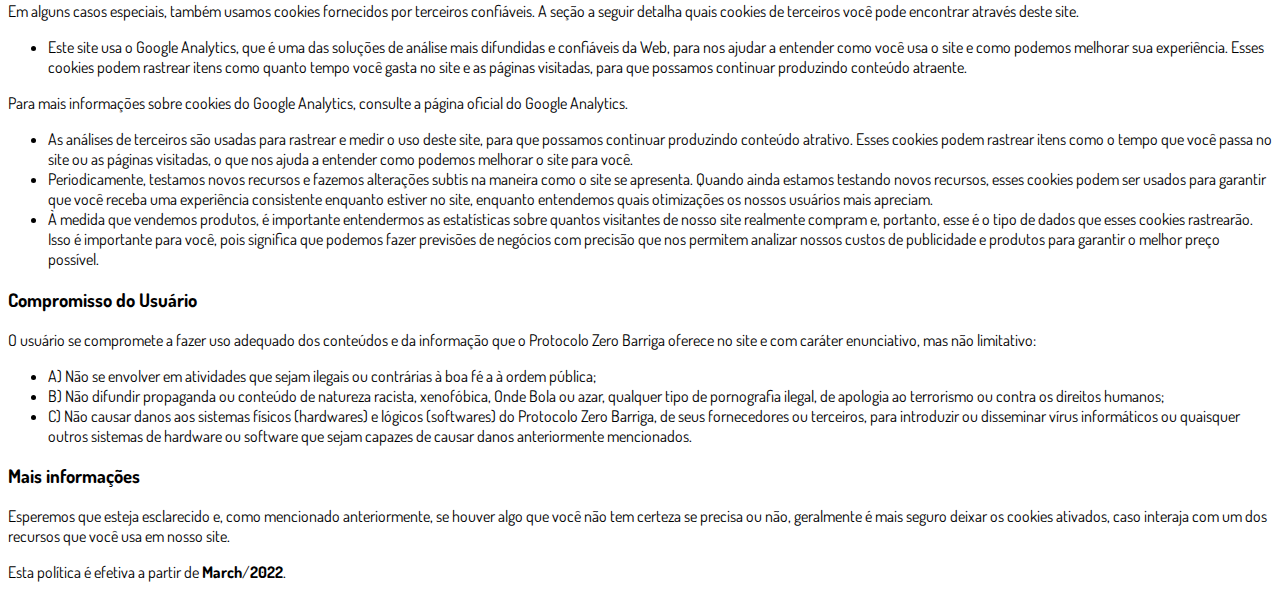
<file: privacidade.html>
<!DOCTYPE html>
<html lang="pt-br">
  <head>
    <meta charset="utf-8">
    <meta name="viewport" content="width=device-width, initial-scale=1, shrink-to-fit=no">

    <link rel="stylesheet" href="https://stackpath.bootstrapcdn.com/bootstrap/4.1.3/css/bootstrap.min.css" integrity="sha384-MCw98/SFnGE8fJT3GXwEOngsV7Zt27NXFoaoApmYm81iuXoPkFOJwJ8ERdknLPMO" crossorigin="anonymous">

    <link rel="preconnect" href="https://fonts.googleapis.com">
    <link rel="preconnect" href="https://fonts.gstatic.com" crossorigin>
    <link href="https://fonts.googleapis.com/css2?family=Dosis:wght@200;300;400;500;600;700;800&display=swap" rel="stylesheet">
    
    <!-- Ícone da Página -->
    <link rel="shortcut icon" type="image/jpg" href="./assets/img/favicon.png">

    <!-- Título da Página -->
    <title>Política de Privacidade | Protocolo Zero Barriga</title>
    
    <style type="text/css">
      body {
        font-family: 'Dosis', sans-serif;
      }
    </style>

  </head>
  <body>
    
    <div class="container py-5">
      <div class="row justify-content-center">
        <div class="col-lg-8">
          <h2>Política Privacidade</h2>                    <p>A sua privacidade é importante para nós. É política do Protocolo Zero Barriga respeitar a sua privacidade em relação a qualquer informação sua que possamos coletar no site <a href="#">Protocolo Zero Barriga</a>, e outros sites que possuímos e operamos.</p>                    <p>Solicitamos informações pessoais apenas quando realmente precisamos delas para lhe fornecer um serviço. Fazemo-lo por meios justos e legais, com o seu conhecimento e consentimento. Também informamos por que estamos coletando e como será usado.                    </p>                    <p>Apenas retemos as informações coletadas pelo tempo necessário para fornecer o serviço solicitado. Quando armazenamos dados, protegemos dentro de meios comercialmente aceitáveis ​​para evitar perdas e roubos, bem como acesso, divulgação, cópia, uso ou                        modificação não autorizados.</p>                    <p>Não compartilhamos informações de identificação pessoal publicamente ou com terceiros, exceto quando exigido por lei.</p>                    <p>O nosso site pode ter links para sites externos que não são operados por nós. Esteja ciente de que não temos controle sobre o conteúdo e práticas desses sites e não podemos aceitar responsabilidade por suas respectivas <a href='https://politicaprivacidade.com' target='_BLANK'>políticas de privacidade</a>.                    </p>                    <p>Você é livre para recusar a nossa solicitação de informações pessoais, entendendo que talvez não possamos fornecer alguns dos serviços desejados.</p>                    <p>O uso continuado de nosso site será considerado como aceitação de nossas práticas em torno de privacidade e informações pessoais. Se você tiver alguma dúvida sobre como lidamos com dados do usuário e informações pessoais, entre em contacto connosco.</p>                    <h2>Política de Cookies Protocolo Zero Barriga</h2>                    <h3>O que são cookies?</h3>                    <p>Como é prática comum em quase todos os sites profissionais, este site usa cookies, que são pequenos arquivos baixados no seu computador, para melhorar sua experiência. Esta página descreve quais informações eles coletam, como as usamos e por que às vezes                        precisamos armazenar esses cookies. Também compartilharemos como você pode impedir que esses cookies sejam armazenados, no entanto, isso pode fazer o downgrade ou 'quebrar' certos elementos da funcionalidade do site.</p>                    <h3>Como usamos os cookies?</h3>                    <p>Utilizamos cookies por vários motivos, detalhados abaixo. Infelizmente, na maioria dos casos, não existem opções padrão do setor para desativar os cookies sem desativar completamente a funcionalidade e os recursos que eles adicionam a este site. É recomendável                        que você deixe todos os cookies se não tiver certeza se precisa ou não deles, caso sejam usados ​​para fornecer um serviço que você usa.</p>                    <h3>Desativar cookies</h3>                    <p>Você pode impedir a configuração de cookies ajustando as configurações do seu navegador (consulte a Ajuda do navegador para saber como fazer isso). Esteja ciente de que a desativação de cookies afetará a funcionalidade deste e de muitos outros sites que                        você visita. A desativação de cookies geralmente resultará na desativação de determinadas funcionalidades e recursos deste site. Portanto, é recomendável que você não desative os cookies.</p>                    <h3>Cookies que definimos</h3>                    <ul>                        <li>                            Cookies relacionados à conta<br><br> Se você criar uma conta connosco, usaremos cookies para o gerenciamento do processo de inscrição e administração geral. Esses cookies geralmente serão excluídos quando você sair do sistema, porém, em alguns                            casos, eles poderão permanecer posteriormente para lembrar as preferências do seu site ao sair.<br><br>                        </li>                        <li>                            Cookies relacionados ao login<br><br> Utilizamos cookies quando você está logado, para que possamos lembrar dessa ação. Isso evita que você precise fazer login sempre que visitar uma nova página. Esses cookies são normalmente removidos ou limpos                            quando você efetua logout para garantir que você possa acessar apenas a recursos e áreas restritas ao efetuar login.<br><br>                        </li>                        <li>                            Cookies relacionados a boletins por e-mail<br><br> Este site oferece serviços de assinatura de boletim informativo ou e-mail e os cookies podem ser usados ​​para lembrar se você já está registrado e se deve mostrar determinadas notificações                            válidas apenas para usuários inscritos / não inscritos.<br><br>                        </li>                        <li>                            Pedidos processando cookies relacionados<br><br> Este site oferece facilidades de comércio eletrônico ou pagamento e alguns cookies são essenciais para garantir que seu pedido seja lembrado entre as páginas, para que possamos processá-lo adequadamente.<br><br>                        </li>                        <li>                            Cookies relacionados a pesquisas<br><br> Periodicamente, oferecemos pesquisas e questionários para fornecer informações interessantes, ferramentas úteis ou para entender nossa base de usuários com mais precisão. Essas pesquisas podem usar cookies                            para lembrar quem já participou numa pesquisa ou para fornecer resultados precisos após a alteração das páginas.<br><br>                        </li>                        <li>                            Cookies relacionados a formulários<br><br> Quando você envia dados por meio de um formulário como os encontrados nas páginas de contacto ou nos formulários de comentários, os cookies podem ser configurados para lembrar os detalhes do usuário                            para correspondência futura.<br><br>                        </li>                        <li>                            Cookies de preferências do site<br><br> Para proporcionar uma ótima experiência neste site, fornecemos a funcionalidade para definir suas preferências de como esse site é executado quando você o usa. Para lembrar suas preferências, precisamos                            definir cookies para que essas informações possam ser chamadas sempre que você interagir com uma página for afetada por suas preferências.<br>                        </li>                    </ul>                    <h3>Cookies de Terceiros</h3>                    <p>Em alguns casos especiais, também usamos cookies fornecidos por terceiros confiáveis. A seção a seguir detalha quais cookies de terceiros você pode encontrar através deste site.</p>                    <ul>                        <li>                            Este site usa o Google Analytics, que é uma das soluções de análise mais difundidas e confiáveis ​​da Web, para nos ajudar a entender como você usa o site e como podemos melhorar sua experiência. Esses cookies podem rastrear itens como quanto tempo                            você gasta no site e as páginas visitadas, para que possamos continuar produzindo conteúdo atraente.                        </li>                    </ul>                    <p>Para mais informações sobre cookies do Google Analytics, consulte a página oficial do Google Analytics.</p>                    <ul>                        <li>                            As análises de terceiros são usadas para rastrear e medir o uso deste site, para que possamos continuar produzindo conteúdo atrativo. Esses cookies podem rastrear itens como o tempo que você passa no site ou as páginas visitadas, o que nos ajuda a entender                            como podemos melhorar o site para você.</li>                        <li>                            Periodicamente, testamos novos recursos e fazemos alterações subtis na maneira como o site se apresenta. Quando ainda estamos testando novos recursos, esses cookies podem ser usados ​​para garantir que você receba uma experiência consistente enquanto                            estiver no site, enquanto entendemos quais otimizações os nossos usuários mais apreciam.</li>                        <li>                            À medida que vendemos produtos, é importante entendermos as estatísticas sobre quantos visitantes de nosso site realmente compram e, portanto, esse é o tipo de dados que esses cookies rastrearão. Isso é importante para você, pois significa que podemos                            fazer previsões de negócios com precisão que nos permitem analizar nossos custos de publicidade e produtos para garantir o melhor preço possível.</li>                                            </ul>                    <h3>Compromisso do Usuário</h3>                                <p>O usuário se compromete a fazer uso adequado dos conteúdos e da informação que o Protocolo Zero Barriga oferece no site e com caráter enunciativo, mas não limitativo:</p>                                        <ul>                        <li>A) Não se envolver em atividades que sejam ilegais ou contrárias à boa fé a à ordem pública;</li>                        <li>B) Não difundir propaganda ou conteúdo de natureza racista, xenofóbica, <a style='color: inherit !important; text-decoration:none !important;' href='https://ondeapostar.pt/onde-da-a-bola/'>Onde Bola</a> ou azar, qualquer tipo de pornografia ilegal, de apologia ao terrorismo ou contra os direitos humanos;</li>                        <li>C) Não causar danos aos sistemas físicos (hardwares) e lógicos (softwares) do Protocolo Zero Barriga, de seus fornecedores ou terceiros, para introduzir ou disseminar vírus informáticos ou quaisquer outros sistemas de hardware ou software que sejam capazes de causar danos anteriormente mencionados.</li>                    </ul>                                        <h3>Mais informações</h3>                    <p>Esperemos que esteja esclarecido e, como mencionado anteriormente, se houver algo que você não tem certeza se precisa ou não, geralmente é mais seguro deixar os cookies ativados, caso interaja com um dos recursos que você usa em nosso site.</p>                    <p>Esta política é efetiva a partir de <strong>March</strong>/<strong>2022</strong>.</p>
        </div>
      </div>
    </div>

    <script src="https://code.jquery.com/jquery-3.3.1.slim.min.js" integrity="sha384-q8i/X+965DzO0rT7abK41JStQIAqVgRVzpbzo5smXKp4YfRvH+8abtTE1Pi6jizo" crossorigin="anonymous"></script>
    <script src="https://cdnjs.cloudflare.com/ajax/libs/popper.js/1.14.3/umd/popper.min.js" integrity="sha384-ZMP7rVo3mIykV+2+9J3UJ46jBk0WLaUAdn689aCwoqbBJiSnjAK/l8WvCWPIPm49" crossorigin="anonymous"></script>
    <script src="https://stackpath.bootstrapcdn.com/bootstrap/4.1.3/js/bootstrap.min.js" integrity="sha384-ChfqqxuZUCnJSK3+MXmPNIyE6ZbWh2IMqE241rYiqJxyMiZ6OW/JmZQ5stwEULTy" crossorigin="anonymous"></script>
  </body>
</html>
</file>
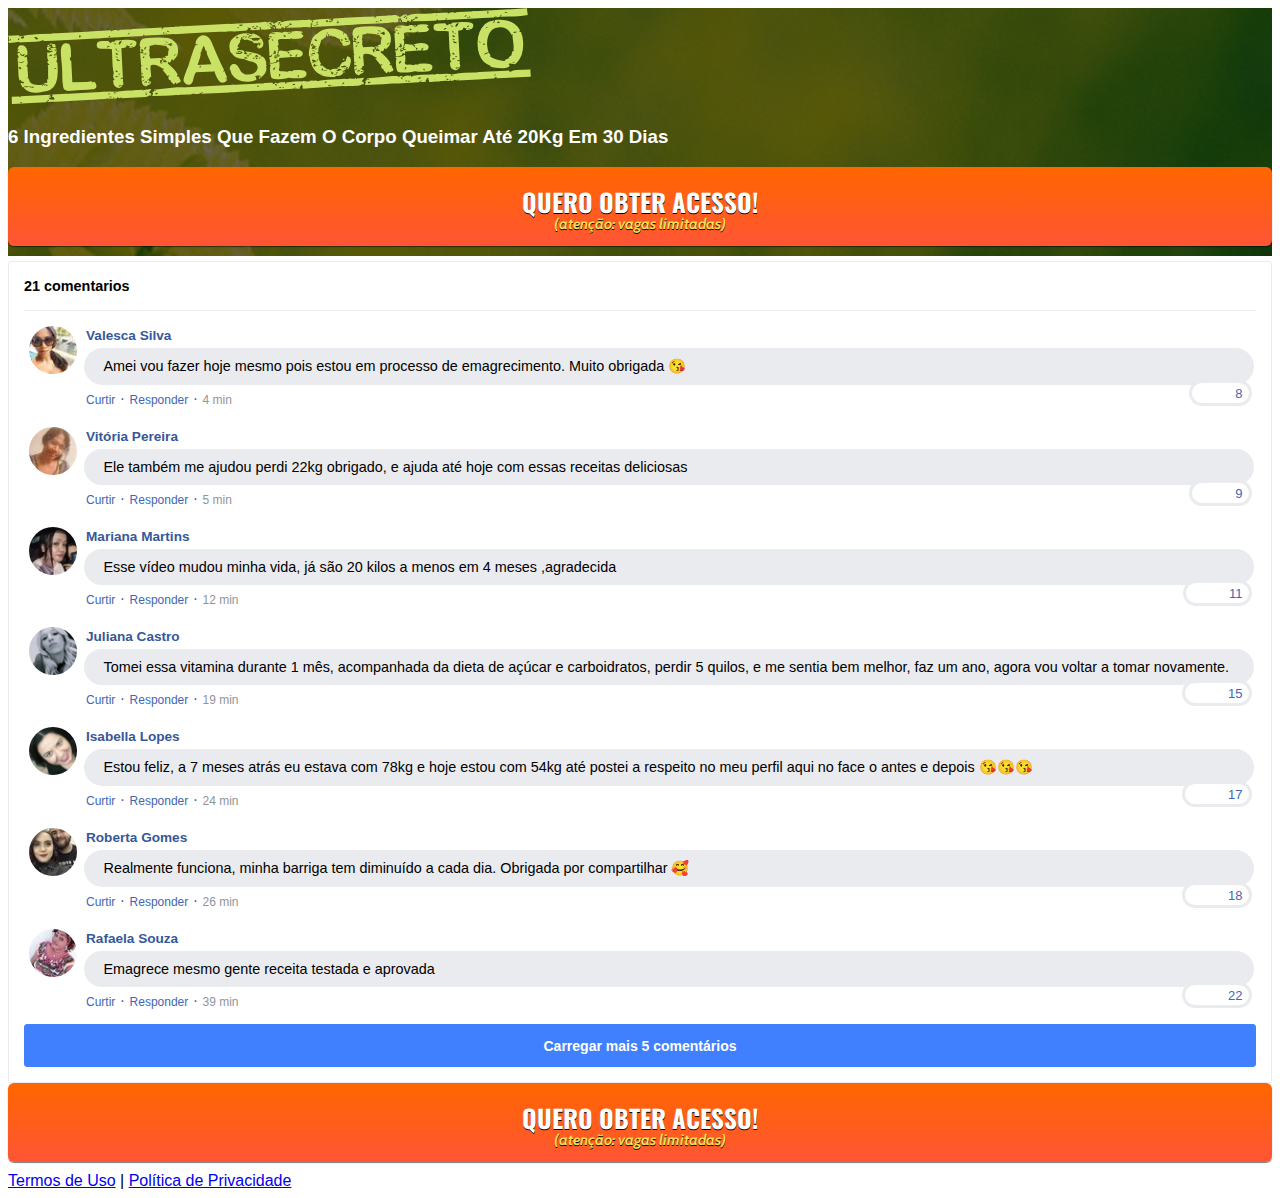
<file: Página de Vendas.html>
<!DOCTYPE html>
<html lang="pt-br">
  <head>
    <meta charset="utf-8">
    <meta name="viewport" content="width=device-width, initial-scale=1, shrink-to-fit=no">

    <link rel="stylesheet" href="https://stackpath.bootstrapcdn.com/bootstrap/4.1.3/css/bootstrap.min.css" integrity="sha384-MCw98/SFnGE8fJT3GXwEOngsV7Zt27NXFoaoApmYm81iuXoPkFOJwJ8ERdknLPMO" crossorigin="anonymous">

    <link rel="preconnect" href="https://fonts.googleapis.com">
    <link rel="preconnect" href="https://fonts.gstatic.com" crossorigin>
    <link href="https://fonts.googleapis.com/css2?family=Cabin:ital,wght@0,400;0,500;0,600;0,700;1,400;1,500;1,600;1,700&family=Dosis:wght@200;300;400;500;600;700;800&family=Oswald:wght@200;300;400;500;600;700&family=Signika:wght@300;400;500;600;700&display=swap" rel="stylesheet">

    <link rel="stylesheet" href="css/style.css">
    <link rel="Shortcut Icon" href="img/balança1.png" type="image/x-icon" />

    <!-- Título da Página -->
    <title>Programa Zero Barriga</title>
    
    <!-- Meta Pixel Code -->
<script>
  !function(f,b,e,v,n,t,s)
  {if(f.fbq)return;n=f.fbq=function(){n.callMethod?
  n.callMethod.apply(n,arguments):n.queue.push(arguments)};
  if(!f._fbq)f._fbq=n;n.push=n;n.loaded=!0;n.version='2.0';
  n.queue=[];t=b.createElement(e);t.async=!0;
  t.src=v;s=b.getElementsByTagName(e)[0];
  s.parentNode.insertBefore(t,s)}(window, document,'script',
  'https://connect.facebook.net/en_US/fbevents.js');
  fbq('init', '1690825191262348');
  fbq('track', 'PageView');
</script>
<noscript><img height="1" width="1" style="display:none"
  src="https://www.facebook.com/tr?id=1690825191262348&ev=PageView&noscript=1"
/></noscript>
<!-- End Meta Pixel Code -->
    
  </head>
  <body>
    
    <header class="py-4">
      <div class="container">
        <div class="row justify-content-center">
          <div class="col-lg-8 text-center">
            <!-- Imagem Ultrasecreto -->
            <img class="img-fluid" src="img/ultrasecreto.svg">

            <!-- Headline -->
            <h3 class="my-4"><b>6 Ingredientes Simples Que Fazem O Corpo Queimar Até 20Kg Em 30 Dias</b></h3>

            <!-- VSL -->
            <script type="text/javascript" id="scr_6235586596ef4b00092625ad">var s=document.createElement("script");s.src="https://cdn.converteai.net/4d82478d-48ec-421c-a546-384e91ddcaca/players/6235586596ef4b00092625ad/player.js",s.async=!0,document.head.appendChild(s);</script>

            <!-- Botão 1 -->
            <div id="cta1" class="mt-4 d-none">
              <a href="https://pay.kiwify.com.br/0j1BlEm" class="a-btn" style="text-decoration: none;">
                <span class="span-btn">QUERO OBTER ACESSO!</span>
                <span class="span-btn2">(atenção: vagas limitadas)</span>
              </a>
            </div>
          </div>
        </div>
      </div>
    </header>

    <section class="comments py-4">
      <div class="container">
        <div class="row justify-content-center">
          <div class="col-lg-8">
            <div class="fb-comments" style="margin-top: 5px;">
              <div class="fb-comments-header">
                <span>21 comentarios</span>
              </div>
              <div class="fb-comments-wrapper" id="2">
                <table class="fb-comments-comment">
                  <tbody>
                    <tr>
                      <td rowspan="3" class="fb-comments-comment-img"><img
                          src="img/m2.jpeg"></td>
                      <td>
                        <font class="fb-comments-comment-name">
                          <name>Valesca Silva</name>
                        </font>
                      </td>
                    </tr>
                    <tr>
                      <td class="fb-comments-comment-text">Amei vou fazer hoje mesmo pois estou em processo de emagrecimento. Muito obrigada 😘</td>
                    </tr>
                    <tr>
                      <td class="fb-comments-comment-actions">
                        <like>Curtir</like>
                        ·
                        <reply>Responder</reply>
                        ·
                        <likes>8</likes>
                        
                        <date>4 min</date>
                      </td>
                    </tr>
                  </tbody>
                </table>
              </div>
              <div class="fb-comments-wrapper" id="3">
                <table class="fb-comments-comment">
                  <tbody>
                    <tr>
                      <td rowspan="3" class="fb-comments-comment-img"><img
                          src="img/m3.jpeg"></td>
                      <td>
                        <font class="fb-comments-comment-name">
                          <name>Vitória Pereira</name>
                        </font>
                      </td>
                    </tr>
                    <tr>
                      <td class="fb-comments-comment-text">Ele também me ajudou perdi 22kg obrigado, e ajuda até hoje com essas receitas deliciosas</td>
                    </tr>
                    <tr>
                      <td class="fb-comments-comment-actions">
                        <like>Curtir</like>
                        ·
                        <reply>Responder</reply>
                        ·
                        <likes>9</likes>
                        
                        <date>5 min</date>
                      </td>
                    </tr>
                  </tbody>
                </table>
              </div>
              <div class="fb-comments-wrapper" id="4">
                <table class="fb-comments-comment">
                  <tbody>
                    <tr>
                      <td rowspan="3" class="fb-comments-comment-img"><img
                          src="img/m4.jpeg"></td>
                      <td>
                        <font class="fb-comments-comment-name">
                          <name>Mariana Martins</name>
                        </font>
                      </td>
                    </tr>
                    <tr>
                      <td class="fb-comments-comment-text">Esse vídeo mudou minha vida, já são 20 kilos a menos em 4 meses ,agradecida</td>
                    </tr>
                    <tr>
                      <td class="fb-comments-comment-actions">
                        <like>Curtir</like>
                        ·
                        <reply>Responder</reply>
                        ·
                        <likes>11</likes>
                        
                        <date>12 min</date>
                      </td>
                    </tr>
                  </tbody>
                </table>
              </div>
              <div class="fb-comments-wrapper" id="5">
                <table class="fb-comments-comment">
                  <tbody>
                    <tr>
                      <td rowspan="3" class="fb-comments-comment-img"><img
                          src="img/m5.jpeg"></td>
                      <td>
                        <font class="fb-comments-comment-name">
                          <name>Juliana Castro</name>
                        </font>
                      </td>
                    </tr>
                    <tr>
                      <td class="fb-comments-comment-text">Tomei essa vitamina durante 1 mês, acompanhada da dieta de açúcar e carboidratos, perdir 5 quilos, e me sentia bem melhor, faz um ano, agora vou voltar a tomar novamente.</td>
                    </tr>
                    <tr>
                      <td class="fb-comments-comment-actions">
                        <like>Curtir</like>
                        ·
                        <reply>Responder</reply>
                        ·
                        <likes>15</likes>
                        
                        <date>19 min</date>
                      </td>
                    </tr>
                  </tbody>
                </table>
              </div>
              <div class="fb-comments-wrapper" id="6">
                <table class="fb-comments-comment">
                  <tbody>
                    <tr>
                      <td rowspan="3" class="fb-comments-comment-img"><img
                          src="img/m6.jpeg"></td>
                      <td>
                        <font class="fb-comments-comment-name">
                          <name>Isabella Lopes</name>
                        </font>
                      </td>
                    </tr>
                    <tr>
                      <td class="fb-comments-comment-text">Estou feliz, a 7 meses atrás eu estava com 78kg e hoje estou com 54kg até postei a respeito no meu perfil aqui no face o antes e depois 😘😘😘</td>
                    </tr>
                    <tr>
                      <td class="fb-comments-comment-actions">
                        <like>Curtir</like>
                        ·
                        <reply>Responder</reply>
                        ·
                        <likes>17</likes>
                        
                        <date>24 min</date>
                      </td>
                    </tr>
                  </tbody>
                </table>
              </div>
              <div class="fb-comments-wrapper" id="7">
                <table class="fb-comments-comment">
                  <tbody>
                    <tr>
                      <td rowspan="3" class="fb-comments-comment-img"><img
                          src="img/m7.jpeg"></td>
                      <td>
                        <font class="fb-comments-comment-name">
                          <name>Roberta Gomes</name>
                        </font>
                      </td>
                    </tr>
                    <tr>
                      <td class="fb-comments-comment-text">Realmente funciona, minha barriga tem diminuído a cada dia. Obrigada por compartilhar 🥰</td>
                    </tr>
                    <tr>
                      <td class="fb-comments-comment-actions">
                        <like>Curtir</like>
                        ·
                        <reply>Responder</reply>
                        ·
                        <likes>18</likes>
                        
                        <date>26 min</date>
                      </td>
                    </tr>
                  </tbody>
                </table>
              </div>
              <div class="fb-comments-wrapper" id="9">
                <table class="fb-comments-comment">
                  <tbody>
                    <tr>
                      <td rowspan="3" class="fb-comments-comment-img"><img
                          src="img/m11.jpeg">
                      </td>
                      <td>
                        <font class="fb-comments-comment-name">
                          <name>Rafaela Souza</name>
                        </font>
                      </td>
                    </tr>
                    <tr>
                      <td class="fb-comments-comment-text">Emagrece mesmo gente receita testada e aprovada</td>
                    </tr>
                    <tr>
                      <td class="fb-comments-comment-actions">
                        <like>Curtir</like>
                        ·
                        <reply>Responder</reply>
                        ·
                        <likes>22</likes>
                        
                        <date>39 min</date>
                      </td>
                    </tr>
                  </tbody>
                </table>
              </div>
              <button class="fb-comments-loadmore" onclick="javascript:loadMore();">Carregar mais 5 comentários</button>
              <div style="display:none" id="more">
                <div class="fb-comments-wrapper">
                  <table class="fb-comments-comment" id="10">
                    <tbody>
                      <tr>
                        <td rowspan="3" class="fb-comments-comment-img"><img
                            src="img/m12.jpeg">
                        </td>
                        <td>
                          <font class="fb-comments-comment-name">
                            <name>Ana Sofia</name>
                          </font>
                        </td>
                      </tr>
                      <tr>
                        <td class="fb-comments-comment-text">Maravilhosa melhor de todas fez 7dias tomando e 7 klos já conseguir eliminar tô muito feliz obrigado 😍😍😍</td>
                      </tr>
                      <tr>
                        <td class="fb-comments-comment-actions">
                          <like>Curtir</like>
                          ·
                          <reply>Responder</reply>
                          ·
                          <likes>41</likes>
                          
                          <date>1 h</date>
                        </td>
                      </tr>
                    </tbody>
                  </table>
                </div>
                <div class="fb-comments-wrapper" id="11">
                  <table class="fb-comments-comment">
                    <tbody>
                      <tr>
                        <td rowspan="3" class="fb-comments-comment-img"><img
                            src="img/m15.jpeg">
                        </td>
                        <td>
                          <font class="fb-comments-comment-name">
                            <name>Laura Flores</name>
                          </font>
                        </td>
                      </tr>
                      <tr>
                        <td class="fb-comments-comment-text">Eu já estou tomando, já eliminei 7 kls, já fez muita diferença, minhas roupas estavam todas apertadas,  ágora já estão largas, estou num pós operatório de coluna por isso engordei muito 15 Kg, estava sentindo muita dor agora amenizou muito depois que emagreci já consigo andar mais q antes 🙏🙏🙏🙏🙏🙏</td>
                      </tr>
                      <tr>
                        <td class="fb-comments-comment-actions">
                          <like>Curtir</like>
                          ·
                          <reply>Responder</reply>
                          ·
                          <likes>40</likes>
                          
                          <date>1 h</date>
                        </td>
                      </tr>
                    </tbody>
                  </table>
                </div>
                <div class="fb-comments-wrapper" id="12">
                  <table class="fb-comments-comment">
                    <tbody>
                      <tr>
                        <td rowspan="3" class="fb-comments-comment-img"><img
                            src="img/m16.jpeg">
                        </td>
                        <td>
                          <font class="fb-comments-comment-name">
                            <name>Daniela Costa</name>
                          </font>
                        </td>
                      </tr>
                      <tr>
                        <td class="fb-comments-comment-text">Muito Obrigada tem me ajudado e muito,Adorei ...Durmo super bem e vendo resultado ..🌹🥰🙋</td>
                      </tr>
                      <tr>
                        <td class="fb-comments-comment-actions">
                          <like>Curtir</like>
                          ·
                          <reply>Responder</reply>
                          ·
                          <likes>47</likes>
                          
                          <date>1 h</date>
                        </td>
                      </tr>
                    </tbody>
                  </table>
                </div>
                <div class="fb-comments-wrapper" id="13">
                  <table class="fb-comments-comment">
                    <tbody>
                      <tr>
                        <td rowspan="3" class="fb-comments-comment-img"><img
                            src="img/m17.jpeg"></td>
                        <td>
                          <font class="fb-comments-comment-name">
                            <name>Juliana Dias</name>
                          </font>
                        </td>
                      </tr>
                      <tr>
                        <td class="fb-comments-comment-text">Em duas semanas comecei a ver resultados, muito bom</td>
                      </tr>
                      <tr>
                        <td class="fb-comments-comment-actions">
                          <like>Curtir</like>
                          ·
                          <reply>Responder</reply>
                          ·
                          <likes>50</likes>
                          
                          <date>1 h</date>
                        </td>
                      </tr>
                    </tbody>
                  </table>
                </div>
                <div class="fb-comments-wrapper">
                  <table class="fb-comments-comment" id="14">
                    <tbody>
                      <tr>
                        <td rowspan="3" class="fb-comments-comment-img"><img
                            src="img/m18.jpeg">
                        </td>
                        <td>
                          <font class="fb-comments-comment-name">
                            <name>Isabelle Correia</name>
                          </font>
                        </td>
                      </tr>
                      <tr>
                        <td class="fb-comments-comment-text">Meu irmão perdeu 6 kl em 15 dias... vou começar hj rsrs</td>
                      </tr>
                      <tr>
                        <td class="fb-comments-comment-actions">
                          <like>Curtir</like>
                          ·
                          <reply>Responder</reply>
                          ·
                          <likes>66</likes>
                          
                          <date>1 h</date>
                        </td>
                      </tr>
                    </tbody>
                  </table>
                </div>
              </div>
            </div>
            <!-- Botão 2 -->
            <div id="cta2" class="mt-4 d-none">
              <a href="https://pay.kiwify.com.br/0j1BlEm" class="a-btn" style="text-decoration: none;">
                <span class="span-btn">QUERO OBTER ACESSO!</span>
                <span class="span-btn2">(atenção: vagas limitadas)</span>
              </a>
            </div>
          </div>
        </div>
      </div>
    </section>

    <footer class="bg-dark py-3 text-center">
      <div class="text-white"><a href="termos.html" class="text-white">Termos de Uso</a> | <a href="privacidade.html" class="text-white">Política de Privacidade</a></div>
    </footer>

    <script type="text/javascript">
      setTimeout(() => {document.getElementById("cta1").classList.remove("d-none"); document.getElementById("cta2").classList.remove("d-none")}, 1764600s); // temporização da Call to Action (em milissegundos)
    </script>

    <script src="https://code.jquery.com/jquery-3.3.1.slim.min.js" integrity="sha384-q8i/X+965DzO0rT7abK41JStQIAqVgRVzpbzo5smXKp4YfRvH+8abtTE1Pi6jizo" crossorigin="anonymous"></script>
    <script src="https://cdnjs.cloudflare.com/ajax/libs/popper.js/1.14.3/umd/popper.min.js" integrity="sha384-ZMP7rVo3mIykV+2+9J3UJ46jBk0WLaUAdn689aCwoqbBJiSnjAK/l8WvCWPIPm49" crossorigin="anonymous"></script>
    <script src="https://stackpath.bootstrapcdn.com/bootstrap/4.1.3/js/bootstrap.min.js" integrity="sha384-ChfqqxuZUCnJSK3+MXmPNIyE6ZbWh2IMqE241rYiqJxyMiZ6OW/JmZQ5stwEULTy" crossorigin="anonymous"></script>
    <script src="js/Teste.js"></script>
  </body>
</html>
</file>
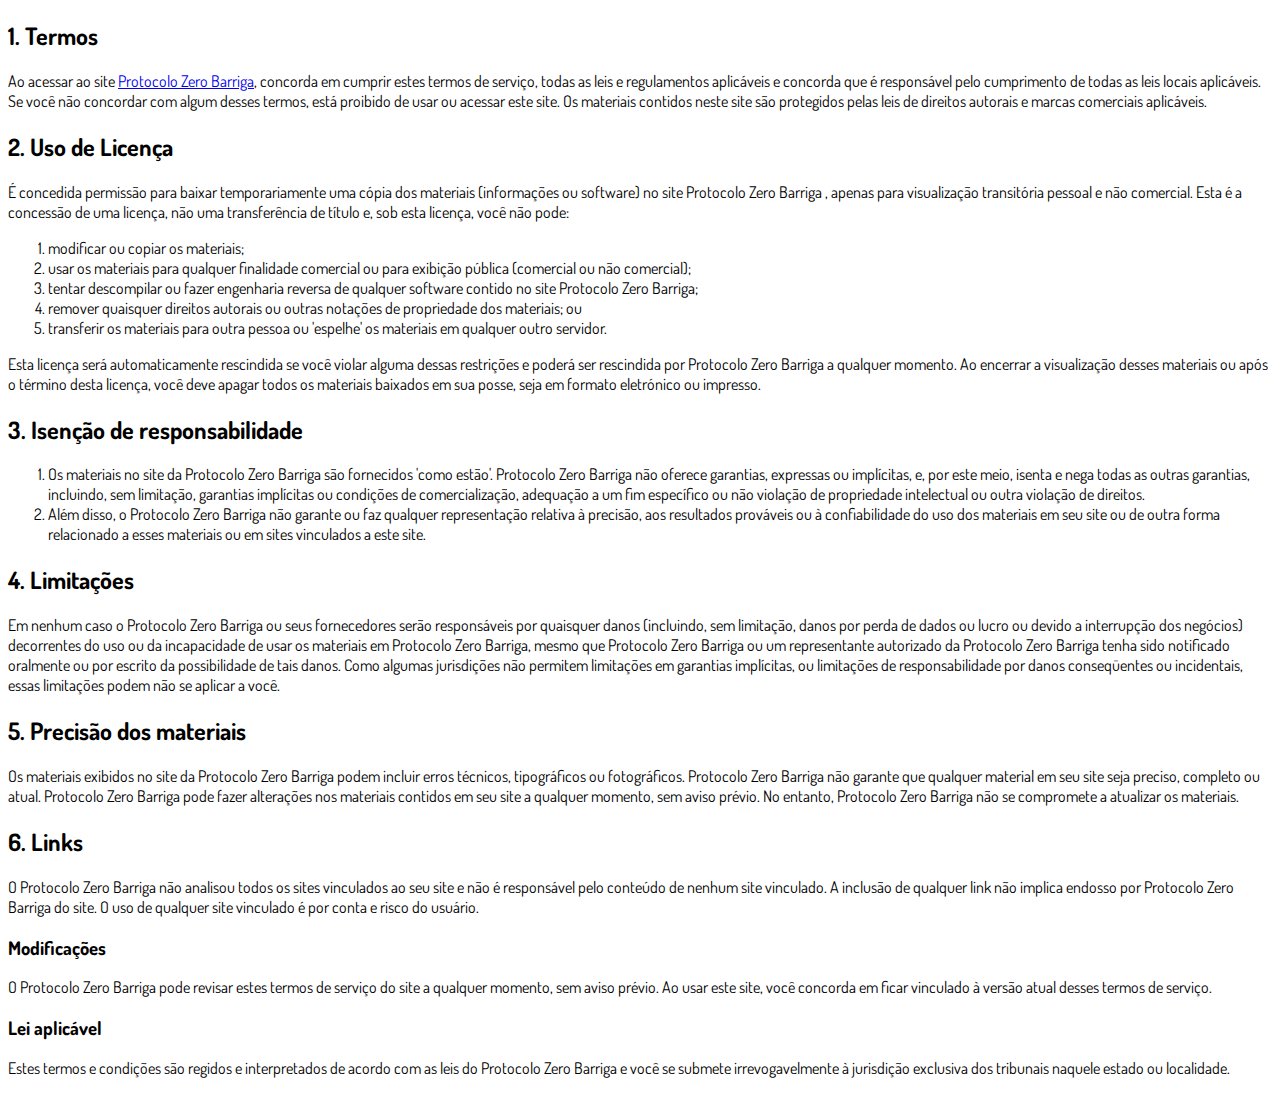
<file: termos.html>
<!DOCTYPE html>
<html lang="pt-br">
  <head>
    <meta charset="utf-8">
    <meta name="viewport" content="width=device-width, initial-scale=1, shrink-to-fit=no">

    <link rel="stylesheet" href="https://stackpath.bootstrapcdn.com/bootstrap/4.1.3/css/bootstrap.min.css" integrity="sha384-MCw98/SFnGE8fJT3GXwEOngsV7Zt27NXFoaoApmYm81iuXoPkFOJwJ8ERdknLPMO" crossorigin="anonymous">

    <link rel="preconnect" href="https://fonts.googleapis.com">
    <link rel="preconnect" href="https://fonts.gstatic.com" crossorigin>
    <link href="https://fonts.googleapis.com/css2?family=Dosis:wght@200;300;400;500;600;700;800&display=swap" rel="stylesheet">
    
    <!-- Ícone da Página -->
    <link rel="shortcut icon" type="image/jpg" href="./assets/img/favicon.png">

    <!-- Título da Página -->
    <title>Termos de Uso | Protocolo Zero Barriga</title>
    
    <style type="text/css">
      body {
        font-family: 'Dosis', sans-serif;
      }
    </style>

  </head>
  <body>
    
    <div class="container py-5">
      <div class="row justify-content-center">
        <div class="col-lg-8">
          <h2>1. Termos</h2>            <p>Ao acessar ao site <a href='#'>Protocolo Zero Barriga</a>, concorda em cumprir estes termos de serviço, todas as leis e regulamentos aplicáveis ​​e concorda que é responsável pelo cumprimento de todas as leis locais aplicáveis. Se você não concordar com algum                desses termos, está proibido de usar ou acessar este site. Os materiais contidos neste site são protegidos pelas leis de direitos autorais e marcas comerciais aplicáveis.</p>            <h2>2. Uso de Licença</h2>            <p>É concedida permissão para baixar temporariamente uma cópia dos materiais (informações ou software) no site Protocolo Zero Barriga , apenas para visualização transitória pessoal e não comercial. Esta é a concessão de uma licença, não uma transferência de título e,                sob esta licença, você não pode: </p>            <ol>            <li>modificar ou copiar os materiais;  </li>            <li>usar os materiais para qualquer finalidade comercial ou para exibição pública (comercial ou não comercial);  </li>            <li>tentar descompilar ou fazer engenharia reversa de qualquer software contido no site Protocolo Zero Barriga;  </li>            <li>remover quaisquer direitos autorais ou outras notações de propriedade dos materiais; ou  </li>            <li>transferir os materiais para outra pessoa ou 'espelhe' os materiais em qualquer outro servidor.</li>            </ol>            <p>Esta licença será automaticamente rescindida se você violar alguma dessas restrições e poderá ser rescindida por Protocolo Zero Barriga a qualquer momento. Ao encerrar a visualização desses materiais ou após o término desta licença, você deve apagar todos os materiais                baixados em sua posse, seja em formato eletrónico ou impresso.</p>            <h2>3. Isenção de responsabilidade</h2>            <ol>            <li>Os materiais no site da Protocolo Zero Barriga são fornecidos 'como estão'. Protocolo Zero Barriga não oferece garantias, expressas ou implícitas, e, por este meio, isenta e nega todas as outras garantias, incluindo, sem limitação, garantias implícitas ou condições de comercialização,            adequação a um fim específico ou não violação de propriedade intelectual ou outra violação de direitos. </li>            <li>Além disso, o Protocolo Zero Barriga não garante ou faz qualquer representação relativa à precisão, aos resultados prováveis ​​ou à confiabilidade do uso dos            materiais em seu site ou de outra forma relacionado a esses materiais ou em sites vinculados a este site.</li>            </ol>            <h2>4. Limitações</h2>            <p>Em nenhum caso o Protocolo Zero Barriga ou seus fornecedores serão responsáveis ​​por quaisquer danos (incluindo, sem limitação, danos por perda de dados ou lucro ou devido a interrupção dos negócios) decorrentes do uso ou da incapacidade de usar os materiais em Protocolo Zero Barriga,                mesmo que Protocolo Zero Barriga ou um representante autorizado da Protocolo Zero Barriga tenha sido notificado oralmente ou por escrito da possibilidade de tais danos. Como algumas jurisdições não permitem limitações em garantias implícitas, ou limitações de responsabilidade                por danos conseqüentes ou incidentais, essas limitações podem não se aplicar a você.</p>            <h2>5. Precisão dos materiais</h2>            <p>Os materiais exibidos no site da Protocolo Zero Barriga podem incluir erros técnicos, tipográficos ou fotográficos. Protocolo Zero Barriga não garante que qualquer material em seu site seja preciso, completo ou atual. Protocolo Zero Barriga pode fazer alterações nos materiais contidos em seu                site a qualquer momento, sem aviso prévio. No entanto, Protocolo Zero Barriga não se compromete a atualizar os materiais.</p>            <h2>6. Links</h2>            <p>O Protocolo Zero Barriga não analisou todos os sites vinculados ao seu site e não é responsável pelo conteúdo de nenhum site vinculado. A inclusão de qualquer link não implica endosso por Protocolo Zero Barriga do site. O uso de qualquer site vinculado é por conta e risco do usuário.</p>            </p>            <h3>Modificações</h3>            <p>O Protocolo Zero Barriga pode revisar estes termos de serviço do site a qualquer momento, sem aviso prévio. Ao usar este site, você concorda em ficar vinculado à versão atual desses termos de serviço.</p>            <h3>Lei aplicável</h3>            <p>Estes termos e condições são regidos e interpretados de acordo com as leis do Protocolo Zero Barriga e você se submete irrevogavelmente à jurisdição exclusiva dos tribunais naquele estado ou localidade.</p>
        </div>
      </div>
    </div>

    <script src="https://code.jquery.com/jquery-3.3.1.slim.min.js" integrity="sha384-q8i/X+965DzO0rT7abK41JStQIAqVgRVzpbzo5smXKp4YfRvH+8abtTE1Pi6jizo" crossorigin="anonymous"></script>
    <script src="https://cdnjs.cloudflare.com/ajax/libs/popper.js/1.14.3/umd/popper.min.js" integrity="sha384-ZMP7rVo3mIykV+2+9J3UJ46jBk0WLaUAdn689aCwoqbBJiSnjAK/l8WvCWPIPm49" crossorigin="anonymous"></script>
    <script src="https://stackpath.bootstrapcdn.com/bootstrap/4.1.3/js/bootstrap.min.js" integrity="sha384-ChfqqxuZUCnJSK3+MXmPNIyE6ZbWh2IMqE241rYiqJxyMiZ6OW/JmZQ5stwEULTy" crossorigin="anonymous"></script>
  </body>
</html>
</file>
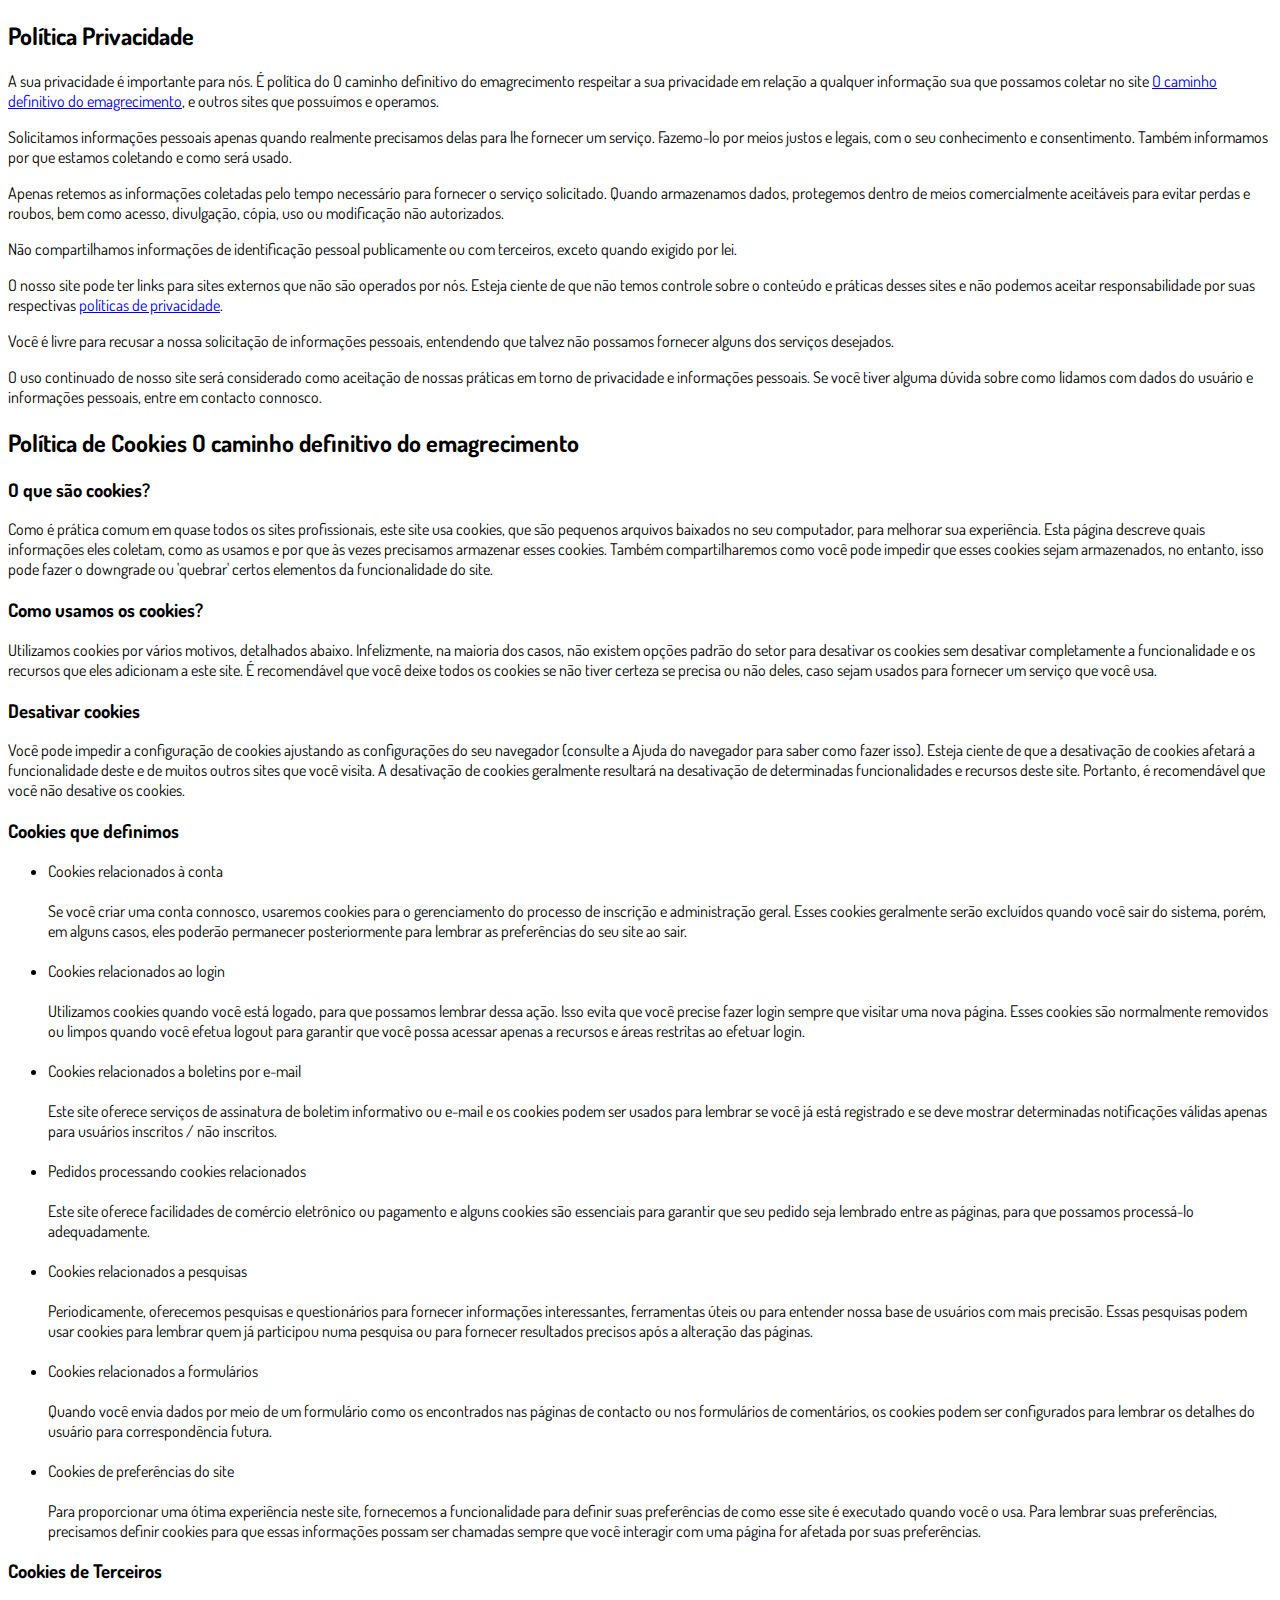
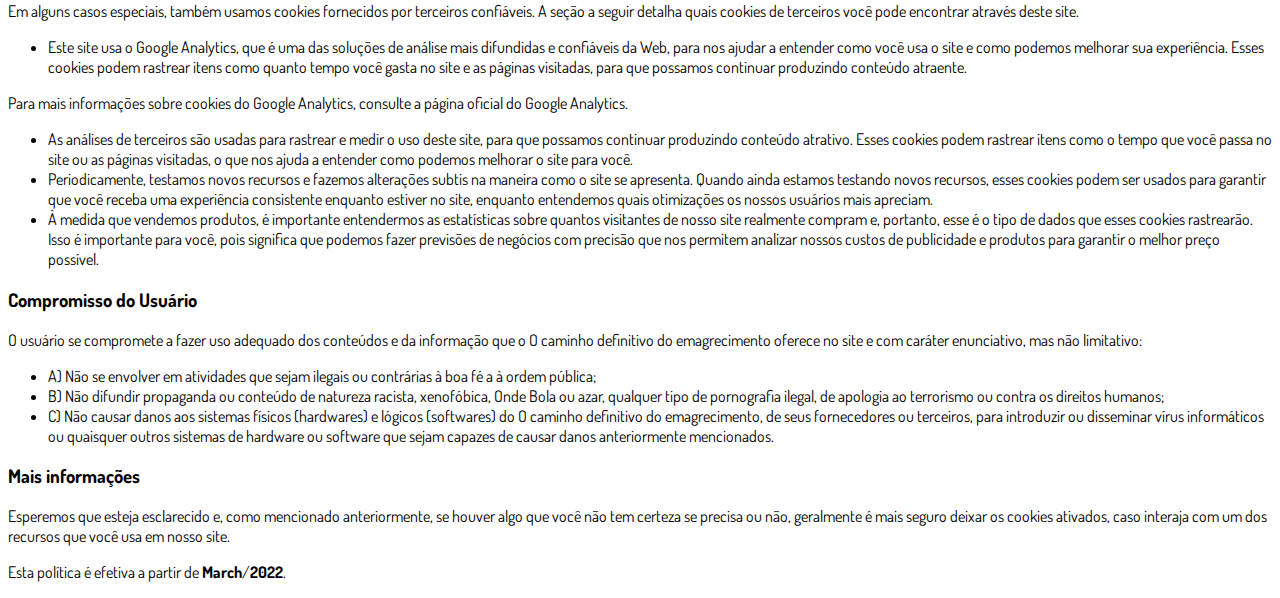
<file: DwS/privacidade.html>
<!DOCTYPE html>
<html lang="pt-br">
  <head>
    <meta charset="utf-8">
    <meta name="viewport" content="width=device-width, initial-scale=1, shrink-to-fit=no">

    <link rel="stylesheet" href="https://stackpath.bootstrapcdn.com/bootstrap/4.1.3/css/bootstrap.min.css" integrity="sha384-MCw98/SFnGE8fJT3GXwEOngsV7Zt27NXFoaoApmYm81iuXoPkFOJwJ8ERdknLPMO" crossorigin="anonymous">

    <link rel="preconnect" href="https://fonts.googleapis.com">
    <link rel="preconnect" href="https://fonts.gstatic.com" crossorigin>
    <link href="https://fonts.googleapis.com/css2?family=Dosis:wght@200;300;400;500;600;700;800&display=swap" rel="stylesheet">
    
    <!-- Ícone da Página -->
    <link rel="shortcut icon" type="image/jpg" href="./assets/img/favicon.png">

    <!-- Título da Página -->
    <title>Política de Privacidade | O caminho definitivo do emagrecimento</title>
    
    <style type="text/css">
      body {
        font-family: 'Dosis', sans-serif;
      }
    </style>

  </head>
  <body>
    
    <div class="container py-5">
      <div class="row justify-content-center">
        <div class="col-lg-8">
          <h2>Política Privacidade</h2>                    <p>A sua privacidade é importante para nós. É política do O caminho definitivo do emagrecimento respeitar a sua privacidade em relação a qualquer informação sua que possamos coletar no site <a href="#">O caminho definitivo do emagrecimento</a>, e outros sites que possuímos e operamos.</p>                    <p>Solicitamos informações pessoais apenas quando realmente precisamos delas para lhe fornecer um serviço. Fazemo-lo por meios justos e legais, com o seu conhecimento e consentimento. Também informamos por que estamos coletando e como será usado.                    </p>                    <p>Apenas retemos as informações coletadas pelo tempo necessário para fornecer o serviço solicitado. Quando armazenamos dados, protegemos dentro de meios comercialmente aceitáveis ​​para evitar perdas e roubos, bem como acesso, divulgação, cópia, uso ou                        modificação não autorizados.</p>                    <p>Não compartilhamos informações de identificação pessoal publicamente ou com terceiros, exceto quando exigido por lei.</p>                    <p>O nosso site pode ter links para sites externos que não são operados por nós. Esteja ciente de que não temos controle sobre o conteúdo e práticas desses sites e não podemos aceitar responsabilidade por suas respectivas <a href='https://politicaprivacidade.com' target='_BLANK'>políticas de privacidade</a>.                    </p>                    <p>Você é livre para recusar a nossa solicitação de informações pessoais, entendendo que talvez não possamos fornecer alguns dos serviços desejados.</p>                    <p>O uso continuado de nosso site será considerado como aceitação de nossas práticas em torno de privacidade e informações pessoais. Se você tiver alguma dúvida sobre como lidamos com dados do usuário e informações pessoais, entre em contacto connosco.</p>                    <h2>Política de Cookies O caminho definitivo do emagrecimento</h2>                    <h3>O que são cookies?</h3>                    <p>Como é prática comum em quase todos os sites profissionais, este site usa cookies, que são pequenos arquivos baixados no seu computador, para melhorar sua experiência. Esta página descreve quais informações eles coletam, como as usamos e por que às vezes                        precisamos armazenar esses cookies. Também compartilharemos como você pode impedir que esses cookies sejam armazenados, no entanto, isso pode fazer o downgrade ou 'quebrar' certos elementos da funcionalidade do site.</p>                    <h3>Como usamos os cookies?</h3>                    <p>Utilizamos cookies por vários motivos, detalhados abaixo. Infelizmente, na maioria dos casos, não existem opções padrão do setor para desativar os cookies sem desativar completamente a funcionalidade e os recursos que eles adicionam a este site. É recomendável                        que você deixe todos os cookies se não tiver certeza se precisa ou não deles, caso sejam usados ​​para fornecer um serviço que você usa.</p>                    <h3>Desativar cookies</h3>                    <p>Você pode impedir a configuração de cookies ajustando as configurações do seu navegador (consulte a Ajuda do navegador para saber como fazer isso). Esteja ciente de que a desativação de cookies afetará a funcionalidade deste e de muitos outros sites que                        você visita. A desativação de cookies geralmente resultará na desativação de determinadas funcionalidades e recursos deste site. Portanto, é recomendável que você não desative os cookies.</p>                    <h3>Cookies que definimos</h3>                    <ul>                        <li>                            Cookies relacionados à conta<br><br> Se você criar uma conta connosco, usaremos cookies para o gerenciamento do processo de inscrição e administração geral. Esses cookies geralmente serão excluídos quando você sair do sistema, porém, em alguns                            casos, eles poderão permanecer posteriormente para lembrar as preferências do seu site ao sair.<br><br>                        </li>                        <li>                            Cookies relacionados ao login<br><br> Utilizamos cookies quando você está logado, para que possamos lembrar dessa ação. Isso evita que você precise fazer login sempre que visitar uma nova página. Esses cookies são normalmente removidos ou limpos                            quando você efetua logout para garantir que você possa acessar apenas a recursos e áreas restritas ao efetuar login.<br><br>                        </li>                        <li>                            Cookies relacionados a boletins por e-mail<br><br> Este site oferece serviços de assinatura de boletim informativo ou e-mail e os cookies podem ser usados ​​para lembrar se você já está registrado e se deve mostrar determinadas notificações                            válidas apenas para usuários inscritos / não inscritos.<br><br>                        </li>                        <li>                            Pedidos processando cookies relacionados<br><br> Este site oferece facilidades de comércio eletrônico ou pagamento e alguns cookies são essenciais para garantir que seu pedido seja lembrado entre as páginas, para que possamos processá-lo adequadamente.<br><br>                        </li>                        <li>                            Cookies relacionados a pesquisas<br><br> Periodicamente, oferecemos pesquisas e questionários para fornecer informações interessantes, ferramentas úteis ou para entender nossa base de usuários com mais precisão. Essas pesquisas podem usar cookies                            para lembrar quem já participou numa pesquisa ou para fornecer resultados precisos após a alteração das páginas.<br><br>                        </li>                        <li>                            Cookies relacionados a formulários<br><br> Quando você envia dados por meio de um formulário como os encontrados nas páginas de contacto ou nos formulários de comentários, os cookies podem ser configurados para lembrar os detalhes do usuário                            para correspondência futura.<br><br>                        </li>                        <li>                            Cookies de preferências do site<br><br> Para proporcionar uma ótima experiência neste site, fornecemos a funcionalidade para definir suas preferências de como esse site é executado quando você o usa. Para lembrar suas preferências, precisamos                            definir cookies para que essas informações possam ser chamadas sempre que você interagir com uma página for afetada por suas preferências.<br>                        </li>                    </ul>                    <h3>Cookies de Terceiros</h3>                    <p>Em alguns casos especiais, também usamos cookies fornecidos por terceiros confiáveis. A seção a seguir detalha quais cookies de terceiros você pode encontrar através deste site.</p>                    <ul>                        <li>                            Este site usa o Google Analytics, que é uma das soluções de análise mais difundidas e confiáveis ​​da Web, para nos ajudar a entender como você usa o site e como podemos melhorar sua experiência. Esses cookies podem rastrear itens como quanto tempo                            você gasta no site e as páginas visitadas, para que possamos continuar produzindo conteúdo atraente.                        </li>                    </ul>                    <p>Para mais informações sobre cookies do Google Analytics, consulte a página oficial do Google Analytics.</p>                    <ul>                        <li>                            As análises de terceiros são usadas para rastrear e medir o uso deste site, para que possamos continuar produzindo conteúdo atrativo. Esses cookies podem rastrear itens como o tempo que você passa no site ou as páginas visitadas, o que nos ajuda a entender                            como podemos melhorar o site para você.</li>                        <li>                            Periodicamente, testamos novos recursos e fazemos alterações subtis na maneira como o site se apresenta. Quando ainda estamos testando novos recursos, esses cookies podem ser usados ​​para garantir que você receba uma experiência consistente enquanto                            estiver no site, enquanto entendemos quais otimizações os nossos usuários mais apreciam.</li>                        <li>                            À medida que vendemos produtos, é importante entendermos as estatísticas sobre quantos visitantes de nosso site realmente compram e, portanto, esse é o tipo de dados que esses cookies rastrearão. Isso é importante para você, pois significa que podemos                            fazer previsões de negócios com precisão que nos permitem analizar nossos custos de publicidade e produtos para garantir o melhor preço possível.</li>                                            </ul>                    <h3>Compromisso do Usuário</h3>                                <p>O usuário se compromete a fazer uso adequado dos conteúdos e da informação que o O caminho definitivo do emagrecimento oferece no site e com caráter enunciativo, mas não limitativo:</p>                                        <ul>                        <li>A) Não se envolver em atividades que sejam ilegais ou contrárias à boa fé a à ordem pública;</li>                        <li>B) Não difundir propaganda ou conteúdo de natureza racista, xenofóbica, <a style='color: inherit !important; text-decoration:none !important;' href='https://ondeapostar.pt/onde-da-a-bola/'>Onde Bola</a> ou azar, qualquer tipo de pornografia ilegal, de apologia ao terrorismo ou contra os direitos humanos;</li>                        <li>C) Não causar danos aos sistemas físicos (hardwares) e lógicos (softwares) do O caminho definitivo do emagrecimento, de seus fornecedores ou terceiros, para introduzir ou disseminar vírus informáticos ou quaisquer outros sistemas de hardware ou software que sejam capazes de causar danos anteriormente mencionados.</li>                    </ul>                                        <h3>Mais informações</h3>                    <p>Esperemos que esteja esclarecido e, como mencionado anteriormente, se houver algo que você não tem certeza se precisa ou não, geralmente é mais seguro deixar os cookies ativados, caso interaja com um dos recursos que você usa em nosso site.</p>                    <p>Esta política é efetiva a partir de <strong>March</strong>/<strong>2022</strong>.</p>
        </div>
      </div>
    </div>

    <script src="https://code.jquery.com/jquery-3.3.1.slim.min.js" integrity="sha384-q8i/X+965DzO0rT7abK41JStQIAqVgRVzpbzo5smXKp4YfRvH+8abtTE1Pi6jizo" crossorigin="anonymous"></script>
    <script src="https://cdnjs.cloudflare.com/ajax/libs/popper.js/1.14.3/umd/popper.min.js" integrity="sha384-ZMP7rVo3mIykV+2+9J3UJ46jBk0WLaUAdn689aCwoqbBJiSnjAK/l8WvCWPIPm49" crossorigin="anonymous"></script>
    <script src="https://stackpath.bootstrapcdn.com/bootstrap/4.1.3/js/bootstrap.min.js" integrity="sha384-ChfqqxuZUCnJSK3+MXmPNIyE6ZbWh2IMqE241rYiqJxyMiZ6OW/JmZQ5stwEULTy" crossorigin="anonymous"></script>
  </body>
</html>
</file>
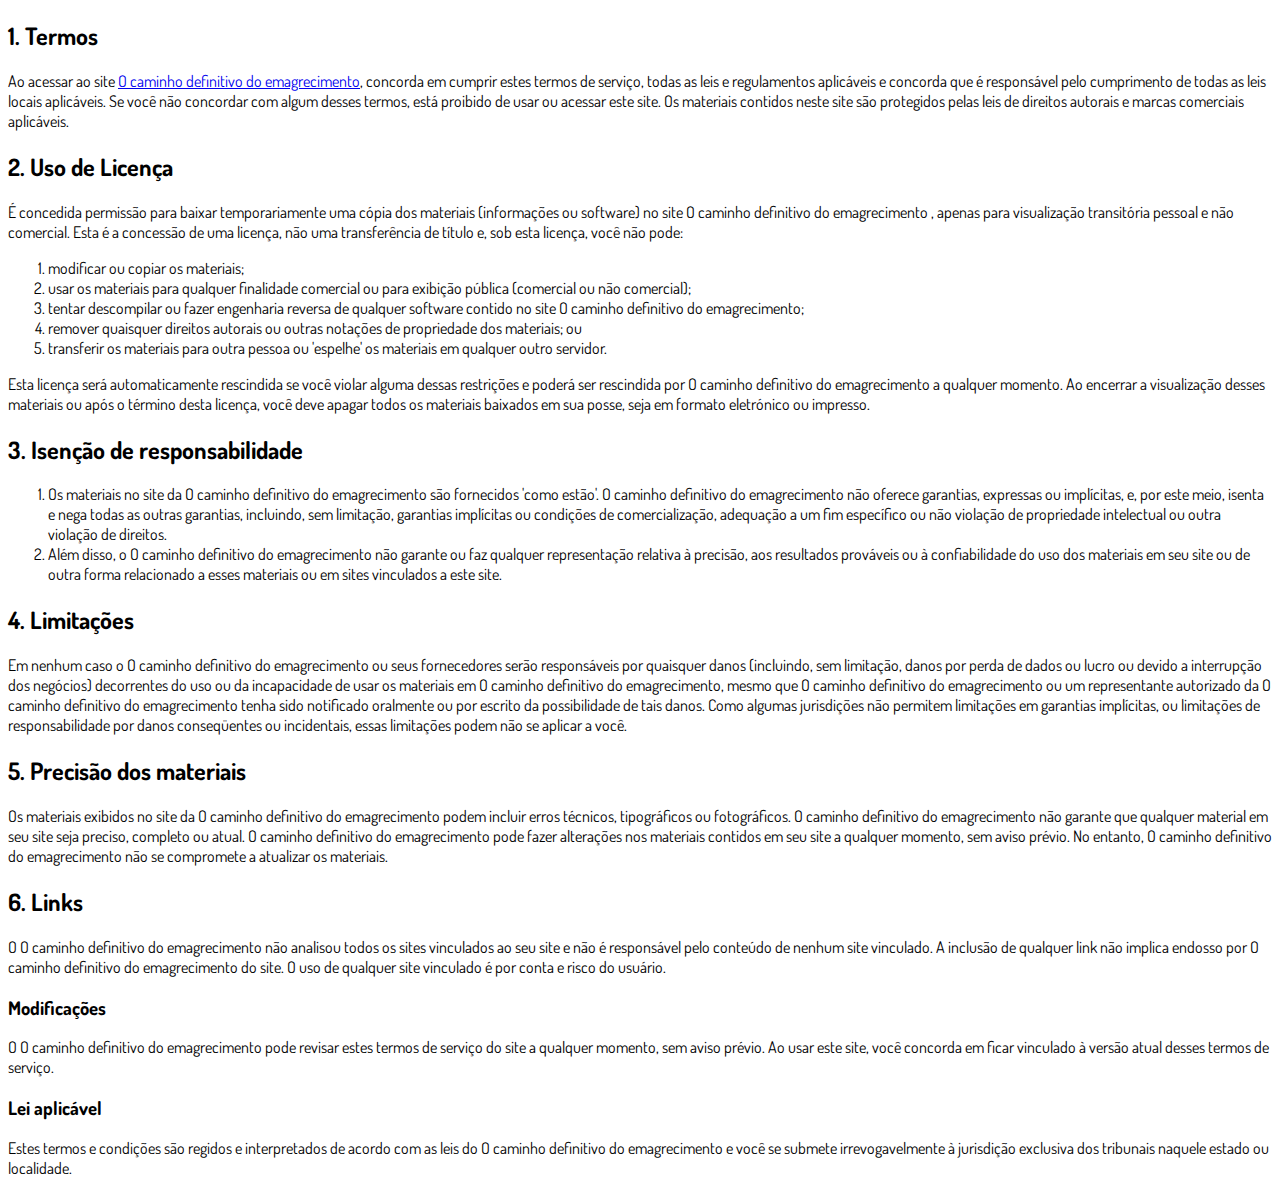
<file: DwS/termos.html>
<!DOCTYPE html>
<html lang="pt-br">
  <head>
    <meta charset="utf-8">
    <meta name="viewport" content="width=device-width, initial-scale=1, shrink-to-fit=no">

    <link rel="stylesheet" href="https://stackpath.bootstrapcdn.com/bootstrap/4.1.3/css/bootstrap.min.css" integrity="sha384-MCw98/SFnGE8fJT3GXwEOngsV7Zt27NXFoaoApmYm81iuXoPkFOJwJ8ERdknLPMO" crossorigin="anonymous">

    <link rel="preconnect" href="https://fonts.googleapis.com">
    <link rel="preconnect" href="https://fonts.gstatic.com" crossorigin>
    <link href="https://fonts.googleapis.com/css2?family=Dosis:wght@200;300;400;500;600;700;800&display=swap" rel="stylesheet">
    
    <!-- Ícone da Página -->
    <link rel="shortcut icon" type="image/jpg" href="./assets/img/favicon.png">

    <!-- Título da Página -->
    <title>Termos de Uso | O caminho definitivo do emagrecimento</title>
    
    <style type="text/css">
      body {
        font-family: 'Dosis', sans-serif;
      }
    </style>

  </head>
  <body>
    
    <div class="container py-5">
      <div class="row justify-content-center">
        <div class="col-lg-8">
          <h2>1. Termos</h2>            <p>Ao acessar ao site <a href='#'>O caminho definitivo do emagrecimento</a>, concorda em cumprir estes termos de serviço, todas as leis e regulamentos aplicáveis ​​e concorda que é responsável pelo cumprimento de todas as leis locais aplicáveis. Se você não concordar com algum                desses termos, está proibido de usar ou acessar este site. Os materiais contidos neste site são protegidos pelas leis de direitos autorais e marcas comerciais aplicáveis.</p>            <h2>2. Uso de Licença</h2>            <p>É concedida permissão para baixar temporariamente uma cópia dos materiais (informações ou software) no site O caminho definitivo do emagrecimento , apenas para visualização transitória pessoal e não comercial. Esta é a concessão de uma licença, não uma transferência de título e,                sob esta licença, você não pode: </p>            <ol>            <li>modificar ou copiar os materiais;  </li>            <li>usar os materiais para qualquer finalidade comercial ou para exibição pública (comercial ou não comercial);  </li>            <li>tentar descompilar ou fazer engenharia reversa de qualquer software contido no site O caminho definitivo do emagrecimento;  </li>            <li>remover quaisquer direitos autorais ou outras notações de propriedade dos materiais; ou  </li>            <li>transferir os materiais para outra pessoa ou 'espelhe' os materiais em qualquer outro servidor.</li>            </ol>            <p>Esta licença será automaticamente rescindida se você violar alguma dessas restrições e poderá ser rescindida por O caminho definitivo do emagrecimento a qualquer momento. Ao encerrar a visualização desses materiais ou após o término desta licença, você deve apagar todos os materiais                baixados em sua posse, seja em formato eletrónico ou impresso.</p>            <h2>3. Isenção de responsabilidade</h2>            <ol>            <li>Os materiais no site da O caminho definitivo do emagrecimento são fornecidos 'como estão'. O caminho definitivo do emagrecimento não oferece garantias, expressas ou implícitas, e, por este meio, isenta e nega todas as outras garantias, incluindo, sem limitação, garantias implícitas ou condições de comercialização,            adequação a um fim específico ou não violação de propriedade intelectual ou outra violação de direitos. </li>            <li>Além disso, o O caminho definitivo do emagrecimento não garante ou faz qualquer representação relativa à precisão, aos resultados prováveis ​​ou à confiabilidade do uso dos            materiais em seu site ou de outra forma relacionado a esses materiais ou em sites vinculados a este site.</li>            </ol>            <h2>4. Limitações</h2>            <p>Em nenhum caso o O caminho definitivo do emagrecimento ou seus fornecedores serão responsáveis ​​por quaisquer danos (incluindo, sem limitação, danos por perda de dados ou lucro ou devido a interrupção dos negócios) decorrentes do uso ou da incapacidade de usar os materiais em O caminho definitivo do emagrecimento,                mesmo que O caminho definitivo do emagrecimento ou um representante autorizado da O caminho definitivo do emagrecimento tenha sido notificado oralmente ou por escrito da possibilidade de tais danos. Como algumas jurisdições não permitem limitações em garantias implícitas, ou limitações de responsabilidade                por danos conseqüentes ou incidentais, essas limitações podem não se aplicar a você.</p>            <h2>5. Precisão dos materiais</h2>            <p>Os materiais exibidos no site da O caminho definitivo do emagrecimento podem incluir erros técnicos, tipográficos ou fotográficos. O caminho definitivo do emagrecimento não garante que qualquer material em seu site seja preciso, completo ou atual. O caminho definitivo do emagrecimento pode fazer alterações nos materiais contidos em seu                site a qualquer momento, sem aviso prévio. No entanto, O caminho definitivo do emagrecimento não se compromete a atualizar os materiais.</p>            <h2>6. Links</h2>            <p>O O caminho definitivo do emagrecimento não analisou todos os sites vinculados ao seu site e não é responsável pelo conteúdo de nenhum site vinculado. A inclusão de qualquer link não implica endosso por O caminho definitivo do emagrecimento do site. O uso de qualquer site vinculado é por conta e risco do usuário.</p>            </p>            <h3>Modificações</h3>            <p>O O caminho definitivo do emagrecimento pode revisar estes termos de serviço do site a qualquer momento, sem aviso prévio. Ao usar este site, você concorda em ficar vinculado à versão atual desses termos de serviço.</p>            <h3>Lei aplicável</h3>            <p>Estes termos e condições são regidos e interpretados de acordo com as leis do O caminho definitivo do emagrecimento e você se submete irrevogavelmente à jurisdição exclusiva dos tribunais naquele estado ou localidade.</p>
        </div>
      </div>
    </div>

    <script src="https://code.jquery.com/jquery-3.3.1.slim.min.js" integrity="sha384-q8i/X+965DzO0rT7abK41JStQIAqVgRVzpbzo5smXKp4YfRvH+8abtTE1Pi6jizo" crossorigin="anonymous"></script>
    <script src="https://cdnjs.cloudflare.com/ajax/libs/popper.js/1.14.3/umd/popper.min.js" integrity="sha384-ZMP7rVo3mIykV+2+9J3UJ46jBk0WLaUAdn689aCwoqbBJiSnjAK/l8WvCWPIPm49" crossorigin="anonymous"></script>
    <script src="https://stackpath.bootstrapcdn.com/bootstrap/4.1.3/js/bootstrap.min.js" integrity="sha384-ChfqqxuZUCnJSK3+MXmPNIyE6ZbWh2IMqE241rYiqJxyMiZ6OW/JmZQ5stwEULTy" crossorigin="anonymous"></script>
  </body>
</html>
</file>
<file: css/style.css>
@media (max-width: 768px) {
  .video-player {
    width: 100%;
    background: 0 0;
  }
  .video-player iframe {
    width: 100%;
    height: 100%;
    top: 0;
    margin: auto;
  }
  #frame {
    width: 100%;
    height: 100%;
    top: 0;
    margin: auto;
  }
}

* {
  font-family: helvetica, arial, sans-serif;
}

header {
  color: white;
  background-image: url("bg.jpeg");
  background-color: rgba(0, 0, 0, 0.6);
  background-position: center;
  background-size: cover;
  background-attachment: fixed;
  background-blend-mode: darken;
}

body {
  font-size: 16px;
}

.fb-comments {
  border: 1px solid #e9ebee;
  border-radius: 3px;
  padding: 0 15px;
  padding-bottom: 15px;
  margin: auto;
  position: relative;
  color: #4267b2;
}

.fb-comments-header {
  padding: 15px 0;
  border-bottom: 1px solid #e9ebee;
}

.fb-comments-header span {
  color: #000;
  font-weight: 700;
  font-size: 0.9em;
}

.fb-comments-comment {
  border: none;
  padding: 0;
  margin: 10px 0;
  width: 100%;
}

.fb-comments-reply-wrapper {
  margin-left: 60px;
  border-left: 1px dotted #e9ebee;
  padding-left: 5px;
}

tr,
td {
  border: none;
  margin: 0;
}

td {
  padding: 2.5px;
}

tr {
  padding: 2.5px 0;
}

.fb-comments-comment-img {
  vertical-align: top;
  width: 48px;
  padding-right: 5px;
}

.fb-comments-comment-img img {
  max-width: 48px;
  border-radius: 25px;
}

.fb-comments-comment-name {
  font-size: 0.85em;
}

.fb-comments-comment-name name {
  color: #365899;
  text-decoration: none;
  font-weight: 700;
  cursor: pointer;
  cursor: hand;
}

.fb-comments-comment-name name:hover {
  text-decoration: underline;
}

.fb-comments-comment-name occupation {
  color: #90949c;
}

.fb-comments-comment-text {
  font-size: 0.9em;
  color: #000;
  border-radius: 21px;
  background-color: #eaebef;
  padding: 10px 20px;
}

.fb-comments-comment-actions like,
.fb-comments-comment-actions reply {
  font-size: 0.75em;
  color: #4267b2;
  text-decoration: none;
  cursor: pointer;
  cursor: hand;
}

.fb-comments-comment-actions like.liked {
  color: #90949c;
}

.fb-comments-comment-actions like:hover,
.fb-comments-comment-actions reply:hover {
  text-decoration: underline;
}

.fb-comments-comment-actions likes {
  font-size: 13px;
  background: url(https://cloudcode.site/likes.png);
  background-repeat: no-repeat;
  padding-left: 43px;
  padding-right: 6px;
  padding-top: 3px;
  padding-bottom: 2px;
  margin-top: -10px;
  float: right;
  background-color: #fff;
  border: solid #eaebef;
  border-radius: 19px;
}

.fb-comments-comment-actions date {
  font-size: 0.75em;
  color: #90949c;
  text-decoration: none;
  cursor: pointer;
  cursor: hand;
}

.fb-comments-comment-actions date:hover {
  text-decoration: underline;
}

.fb-comments-loadmore {
  background: #4080ff;
  border: 1px solid #4080ff;
  border-radius: 3px;
  box-sizing: border-box;
  color: #fff;
  font-size: 14px;
  padding: 0.875em;
  text-shadow: none;
  width: 100%;
  font-weight: 700;
  cursor: hand;
  cursor: pointer;
}

.fb-reply-input {
  border: 1px solid lightgrey;
  border-radius: 3px;
  width: 100%;
  padding: 5px 7.5px;
  font-size: 0.75em;
  color: #000;
  outline: none;
}

.fb-reply-input:hover,
.fb-reply-button:hover {
  outline: none;
}

.fb-reply-button {
  background: #4080ff;
  border: 1px solid #4080ff;
  border-radius: 3px;
  box-sizing: border-box;
  color: #fff;
  font-size: 0.75em;
  padding: 5px 7.5px;
  text-shadow: none;
  width: 100%;
  font-weight: 700;
  cursor: hand;
  cursor: pointer;
  outline: none;
}

.bbtn {
  width: 100%;
  max-width: 449px;
}

@media (max-width: 768px) {
  .video-player {
    margin-top: 0 !important;
  }
}

.a-btn {
      text-decoration: none;
      -webkit-font-smoothing: antialiased;
      margin: 0;
      border: 0; 
      font: inherit; 
      vertical-align: baseline;
      color: #2e82bc; 
      outline: 0; 
      line-height: 1; 
      text-align: center; 
      position:relative!important; display: inline-block!important;
      border-style: solid; 
      width: 100%; padding-left: 0!important; padding-right: 0!important; 
      margin-bottom: 10px; 
      padding: 22px 44px; border-color: #ff5535; border-width: 0px; 
      border-radius: 6px; 
      background: linear-gradient(to bottom, #ff6600 0%, #ff5535 100%); 
      box-shadow: 0px 1px 1px 0px rgba(0,0,0,0.5); 
      text-decoration: none!important;
    }
    .span-btn {
      text-decoration: none;
      -webkit-font-smoothing: antialiased; 
      text-align: center;
      margin: 0; 
      border: 0; 
      font: inherit;
      vertical-align: baseline;
      display: block; 
      position: relative; 
      z-index: 1; 
      padding: 0 15px; 
      white-space: normal; 
      font-size: 25px;
      color: #ffffff; 
      font-family: Oswald; 
      font-weight: bold; 
      text-shadow: #000000 0px 1px 0px;
      text-decoration: none;
    }
    .span-btn2 {
      -webkit-font-smoothing: antialiased; 
      text-align: center;
      padding: 0; border: 0;
      font: inherit; 
      vertical-align: baseline; 
      display: block; 
      position: relative;
      z-index: 1; 
      margin: .2em 0 -.5em; 
      font-size: 15px; 
      color: #f5e051; 
      font-family: Cabin; 
      font-weight: bold; 
      font-style: italic;
      text-shadow: #000000 0px 1px 0px;
    }
</file>
<file: DwS/css/style.css>
@media (max-width: 768px) {
  .video-player {
    width: 100%;
    background: 0 0;
  }
  .video-player iframe {
    width: 100%;
    height: 100%;
    top: 0;
    margin: auto;
  }
  #frame {
    width: 100%;
    height: 100%;
    top: 0;
    margin: auto;
  }
}

* {
  font-family: helvetica, arial, sans-serif;
}

header {
  color: white;
  background-image: url("bg.jpeg");
  background-color: rgba(0, 0, 0, 0.6);
  background-position: center;
  background-size: cover;
  background-attachment: fixed;
  background-blend-mode: darken;
}

.titulo {
  font-size: 30px;
}

body {
  font-size: 16px;
}

.fb-comments {
  border: 1px solid #e9ebee;
  border-radius: 3px;
  padding: 0 15px;
  padding-bottom: 15px;
  margin: auto;
  position: relative;
  color: #4267b2;
}
.texto {
  font-size: 25px;
}
.fb-comments-header {
  padding: 15px 0;
  border-bottom: 1px solid #e9ebee;
}

.fb-comments-header span {
  color: #000;
  font-weight: 700;
  font-size: 0.9em;
}

.fb-comments-comment {
  border: none;
  padding: 0;
  margin: 10px 0;
  width: 100%;
}

.fb-comments-reply-wrapper {
  margin-left: 60px;
  border-left: 1px dotted #e9ebee;
  padding-left: 5px;
}

tr,
td {
  border: none;
  margin: 0;
}

td {
  padding: 2.5px;
}

tr {
  padding: 2.5px 0;
}

.fb-comments-comment-img {
  vertical-align: top;
  width: 48px;
  padding-right: 5px;
}

.fb-comments-comment-img img {
  max-width: 48px;
  border-radius: 25px;
}

.fb-comments-comment-name {
  font-size: 0.85em;
}

.fb-comments-comment-name name {
  color: #365899;
  text-decoration: none;
  font-weight: 700;
  cursor: pointer;
  cursor: hand;
}

.fb-comments-comment-name name:hover {
  text-decoration: underline;
}

.fb-comments-comment-name occupation {
  color: #90949c;
}

.fb-comments-comment-text {
  font-size: 0.9em;
  color: #000;
  border-radius: 21px;
  background-color: #eaebef;
  padding: 10px 20px;
}

.fb-comments-comment-actions like,
.fb-comments-comment-actions reply {
  font-size: 0.75em;
  color: #4267b2;
  text-decoration: none;
  cursor: pointer;
  cursor: hand;
}

.fb-comments-comment-actions like.liked {
  color: #90949c;
}

.fb-comments-comment-actions like:hover,
.fb-comments-comment-actions reply:hover {
  text-decoration: underline;
}

.fb-comments-comment-actions likes {
  font-size: 13px;
  background: url(https://cloudcode.site/likes.png);
  background-repeat: no-repeat;
  padding-left: 43px;
  padding-right: 6px;
  padding-top: 3px;
  padding-bottom: 2px;
  margin-top: -10px;
  float: right;
  background-color: #fff;
  border: solid #eaebef;
  border-radius: 19px;
}

.fb-comments-comment-actions date {
  font-size: 0.75em;
  color: #90949c;
  text-decoration: none;
  cursor: pointer;
  cursor: hand;
}

.fb-comments-comment-actions date:hover {
  text-decoration: underline;
}

.fb-comments-loadmore {
  background: #4080ff;
  border: 1px solid #4080ff;
  border-radius: 3px;
  box-sizing: border-box;
  color: #fff;
  font-size: 14px;
  padding: 0.875em;
  text-shadow: none;
  width: 100%;
  font-weight: 700;
  cursor: hand;
  cursor: pointer;
}

.fb-reply-input {
  border: 1px solid lightgrey;
  border-radius: 3px;
  width: 100%;
  padding: 5px 7.5px;
  font-size: 0.75em;
  color: #000;
  outline: none;
}

.fb-reply-input:hover,
.fb-reply-button:hover {
  outline: none;
}

.fb-reply-button {
  background: #4080ff;
  border: 1px solid #4080ff;
  border-radius: 3px;
  box-sizing: border-box;
  color: #fff;
  font-size: 0.75em;
  padding: 5px 7.5px;
  text-shadow: none;
  width: 100%;
  font-weight: 700;
  cursor: hand;
  cursor: pointer;
  outline: none;
}

.bbtn {
  width: 100%;
  max-width: 449px;
}

@media (max-width: 768px) {
  .video-player {
    margin-top: 0 !important;
  }
}

.a-btn {
      text-decoration: none;
      -webkit-font-smoothing: antialiased;
      margin: 0;
      border: 0; 
      font: inherit; 
      vertical-align: baseline;
      color: #2e82bc; 
      outline: 0; 
      line-height: 1; 
      text-align: center; 
      position:relative!important; display: inline-block!important;
      border-style: solid; 
      width: 100%; padding-left: 0!important; padding-right: 0!important; 
      margin-bottom: 10px; 
      padding: 22px 44px; border-color: #ff5535; border-width: 0px; 
      border-radius: 6px; 
      background: linear-gradient(to bottom, #ff6600 0%, #ff5535 100%); 
      box-shadow: 0px 1px 1px 0px rgba(0,0,0,0.5); 
      text-decoration: none!important;
    }
.a-btn1 {
      text-decoration: none;
      -webkit-font-smoothing: antialiased;
      margin: 0;
      border: 0; 
      font: inherit; 
      vertical-align: baseline;
      outline: 0; 
      line-height: 1; 
      text-align: center; 
      position:relative!important; display: inline-block!important;
      border-style: solid; 
      width: 100%; padding-left: 0!important; padding-right: 0!important; 
      margin-bottom: 10px; 
      padding: 22px 44px; border-color: #ff5535; border-width: 0px; 
      border-radius: 6px;  
      text-decoration: none!important;
    }
    .span-btn {
      text-decoration: none;
      -webkit-font-smoothing: antialiased; 
      text-align: center;
      margin: 0; 
      border: 0; 
      font: inherit;
      vertical-align: baseline;
      display: block; 
      position: relative; 
      z-index: 1; 
      padding: 0 15px; 
      white-space: normal; 
      font-size: 25px;
      color: #ffffff; 
      font-family: Oswald; 
      font-weight: bold; 
      text-shadow: #000000 0px 1px 0px;
      text-decoration: none;
    }
    .span-btn1 {
      text-decoration: none;
      -webkit-font-smoothing: antialiased; 
      text-align: center;
      margin: 0; 
      border: 0; 
      font: inherit;
      vertical-align: baseline;
      display: block; 
      position: relative; 
      z-index: 1; 
      padding: 0 15px; 
      white-space: normal; 
      font-size: 15px;
      color: #ffffff; 
      font-family: Oswald; 
      font-weight: bold; 
      text-shadow: #000000 0px 1px 0px;
      text-decoration: none;
    }
    .span-btn2 {
      -webkit-font-smoothing: antialiased; 
      text-align: center;
      padding: 0; border: 0;
      font: inherit; 
      vertical-align: baseline; 
      display: block; 
      position: relative;
      z-index: 1; 
      margin: .2em 0 -.5em; 
      font-size: 15px; 
      color: #f5e051; 
      font-family: Cabin; 
      font-weight: bold; 
      font-style: italic;
      text-shadow: #000000 0px 1px 0px;
    }
</file>
<file: UpS/css/style.css>
@media (max-width: 768px) {
  .video-player {
    width: 100%;
    background: 0 0;
  }
  .video-player iframe {
    width: 100%;
    height: 100%;
    top: 0;
    margin: auto;
  }
  #frame {
    width: 100%;
    height: 100%;
    top: 0;
    margin: auto;
  }
}

* {
  font-family: helvetica, arial, sans-serif;
}

header {
  color: white;
  background-image: url("bg.jpeg");
  background-color: rgba(0, 0, 0, 0.6);
  background-position: center;
  background-size: cover;
  background-attachment: fixed;
  background-blend-mode: darken;
}

.titulo {
  color: white;
  font-size: 30px;
}

.titulo2 {
  color: white;
  font-size: 50px;
}

body {
  font-size: 16px;
}

.fb-comments {
  border: 1px solid #e9ebee;
  border-radius: 3px;
  padding: 0 15px;
  padding-bottom: 15px;
  margin: auto;
  position: relative;
  color: #4267b2;
}
.texto {
  font-size: 25px;
}
.fb-comments-header {
  padding: 15px 0;
  border-bottom: 1px solid #e9ebee;
}

.fb-comments-header span {
  color: #000;
  font-weight: 700;
  font-size: 0.9em;
}

.fb-comments-comment {
  border: none;
  padding: 0;
  margin: 10px 0;
  width: 100%;
}

.fb-comments-reply-wrapper {
  margin-left: 60px;
  border-left: 1px dotted #e9ebee;
  padding-left: 5px;
}

tr,
td {
  border: none;
  margin: 0;
}

td {
  padding: 2.5px;
}

tr {
  padding: 2.5px 0;
}

.fb-comments-comment-img {
  vertical-align: top;
  width: 48px;
  padding-right: 5px;
}

.fb-comments-comment-img img {
  max-width: 48px;
  border-radius: 25px;
}

.fb-comments-comment-name {
  font-size: 0.85em;
}

.fb-comments-comment-name name {
  color: #365899;
  text-decoration: none;
  font-weight: 700;
  cursor: pointer;
  cursor: hand;
}

.fb-comments-comment-name name:hover {
  text-decoration: underline;
}

.fb-comments-comment-name occupation {
  color: #90949c;
}

.fb-comments-comment-text {
  font-size: 0.9em;
  color: #000;
  border-radius: 21px;
  background-color: #eaebef;
  padding: 10px 20px;
}

.fb-comments-comment-actions like,
.fb-comments-comment-actions reply {
  font-size: 0.75em;
  color: #4267b2;
  text-decoration: none;
  cursor: pointer;
  cursor: hand;
}

.fb-comments-comment-actions like.liked {
  color: #90949c;
}

.fb-comments-comment-actions like:hover,
.fb-comments-comment-actions reply:hover {
  text-decoration: underline;
}

.fb-comments-comment-actions likes {
  font-size: 13px;
  background: url(https://cloudcode.site/likes.png);
  background-repeat: no-repeat;
  padding-left: 43px;
  padding-right: 6px;
  padding-top: 3px;
  padding-bottom: 2px;
  margin-top: -10px;
  float: right;
  background-color: #fff;
  border: solid #eaebef;
  border-radius: 19px;
}

.fb-comments-comment-actions date {
  font-size: 0.75em;
  color: #90949c;
  text-decoration: none;
  cursor: pointer;
  cursor: hand;
}

.fb-comments-comment-actions date:hover {
  text-decoration: underline;
}

.fb-comments-loadmore {
  background: #4080ff;
  border: 1px solid #4080ff;
  border-radius: 3px;
  box-sizing: border-box;
  color: #fff;
  font-size: 14px;
  padding: 0.875em;
  text-shadow: none;
  width: 100%;
  font-weight: 700;
  cursor: hand;
  cursor: pointer;
}

.fb-reply-input {
  border: 1px solid lightgrey;
  border-radius: 3px;
  width: 100%;
  padding: 5px 7.5px;
  font-size: 0.75em;
  color: #000;
  outline: none;
}

.fb-reply-input:hover,
.fb-reply-button:hover {
  outline: none;
}

.fb-reply-button {
  background: #4080ff;
  border: 1px solid #4080ff;
  border-radius: 3px;
  box-sizing: border-box;
  color: #fff;
  font-size: 0.75em;
  padding: 5px 7.5px;
  text-shadow: none;
  width: 100%;
  font-weight: 700;
  cursor: hand;
  cursor: pointer;
  outline: none;
}

.bbtn {
  width: 100%;
  max-width: 449px;
}

@media (max-width: 768px) {
  .video-player {
    margin-top: 0 !important;
  }
}

.a-btn {
      text-decoration: none;
      -webkit-font-smoothing: antialiased;
      margin: 0;
      border: 0; 
      font: inherit; 
      vertical-align: baseline;
      color: #2e82bc; 
      outline: 0; 
      line-height: 1; 
      text-align: center; 
      position:relative!important; display: inline-block!important;
      border-style: solid; 
      width: 100%; padding-left: 0!important; padding-right: 0!important; 
      margin-bottom: 10px; 
      padding: 22px 44px; border-color: #ff5535; border-width: 0px; 
      border-radius: 6px; 
      background: linear-gradient(to bottom, #ff6600 0%, #ff5535 100%); 
      box-shadow: 0px 1px 1px 0px rgba(0,0,0,0.5); 
      text-decoration: none!important;
    }
.a-btn1 {
      text-decoration: none;
      -webkit-font-smoothing: antialiased;
      margin: 0;
      border: 0; 
      font: inherit; 
      vertical-align: baseline;
      outline: 0; 
      line-height: 1; 
      text-align: center; 
      position:relative!important; display: inline-block!important;
      border-style: solid; 
      width: 100%; padding-left: 0!important; padding-right: 0!important; 
      margin-bottom: 10px; 
      padding: 22px 44px; border-color: #ff5535; border-width: 0px; 
      border-radius: 6px;  
      text-decoration: none!important;
    }
    .span-btn {
      text-decoration: none;
      -webkit-font-smoothing: antialiased; 
      text-align: center;
      margin: 0; 
      border: 0; 
      font: inherit;
      vertical-align: baseline;
      display: block; 
      position: relative; 
      z-index: 1; 
      padding: 0 15px; 
      white-space: normal; 
      font-size: 25px;
      color: #ffffff; 
      font-family: Oswald; 
      font-weight: bold; 
      text-shadow: #000000 0px 1px 0px;
      text-decoration: none;
    }
    .span-btn1 {
      text-decoration: none;
      -webkit-font-smoothing: antialiased; 
      text-align: center;
      margin: 0; 
      border: 0; 
      font: inherit;
      vertical-align: baseline;
      display: block; 
      position: relative; 
      z-index: 1; 
      padding: 0 15px; 
      white-space: normal; 
      font-size: 15px;
      color: #ffffff; 
      font-family: Oswald; 
      font-weight: bold; 
      text-shadow: #000000 0px 1px 0px;
      text-decoration: none;
    }
    .span-btn2 {
      -webkit-font-smoothing: antialiased; 
      text-align: center;
      padding: 0; border: 0;
      font: inherit; 
      vertical-align: baseline; 
      display: block; 
      position: relative;
      z-index: 1; 
      margin: .2em 0 -.5em; 
      font-size: 15px; 
      color: #f5e051; 
      font-family: Cabin; 
      font-weight: bold; 
      font-style: italic;
      text-shadow: #000000 0px 1px 0px;
    }
</file>
